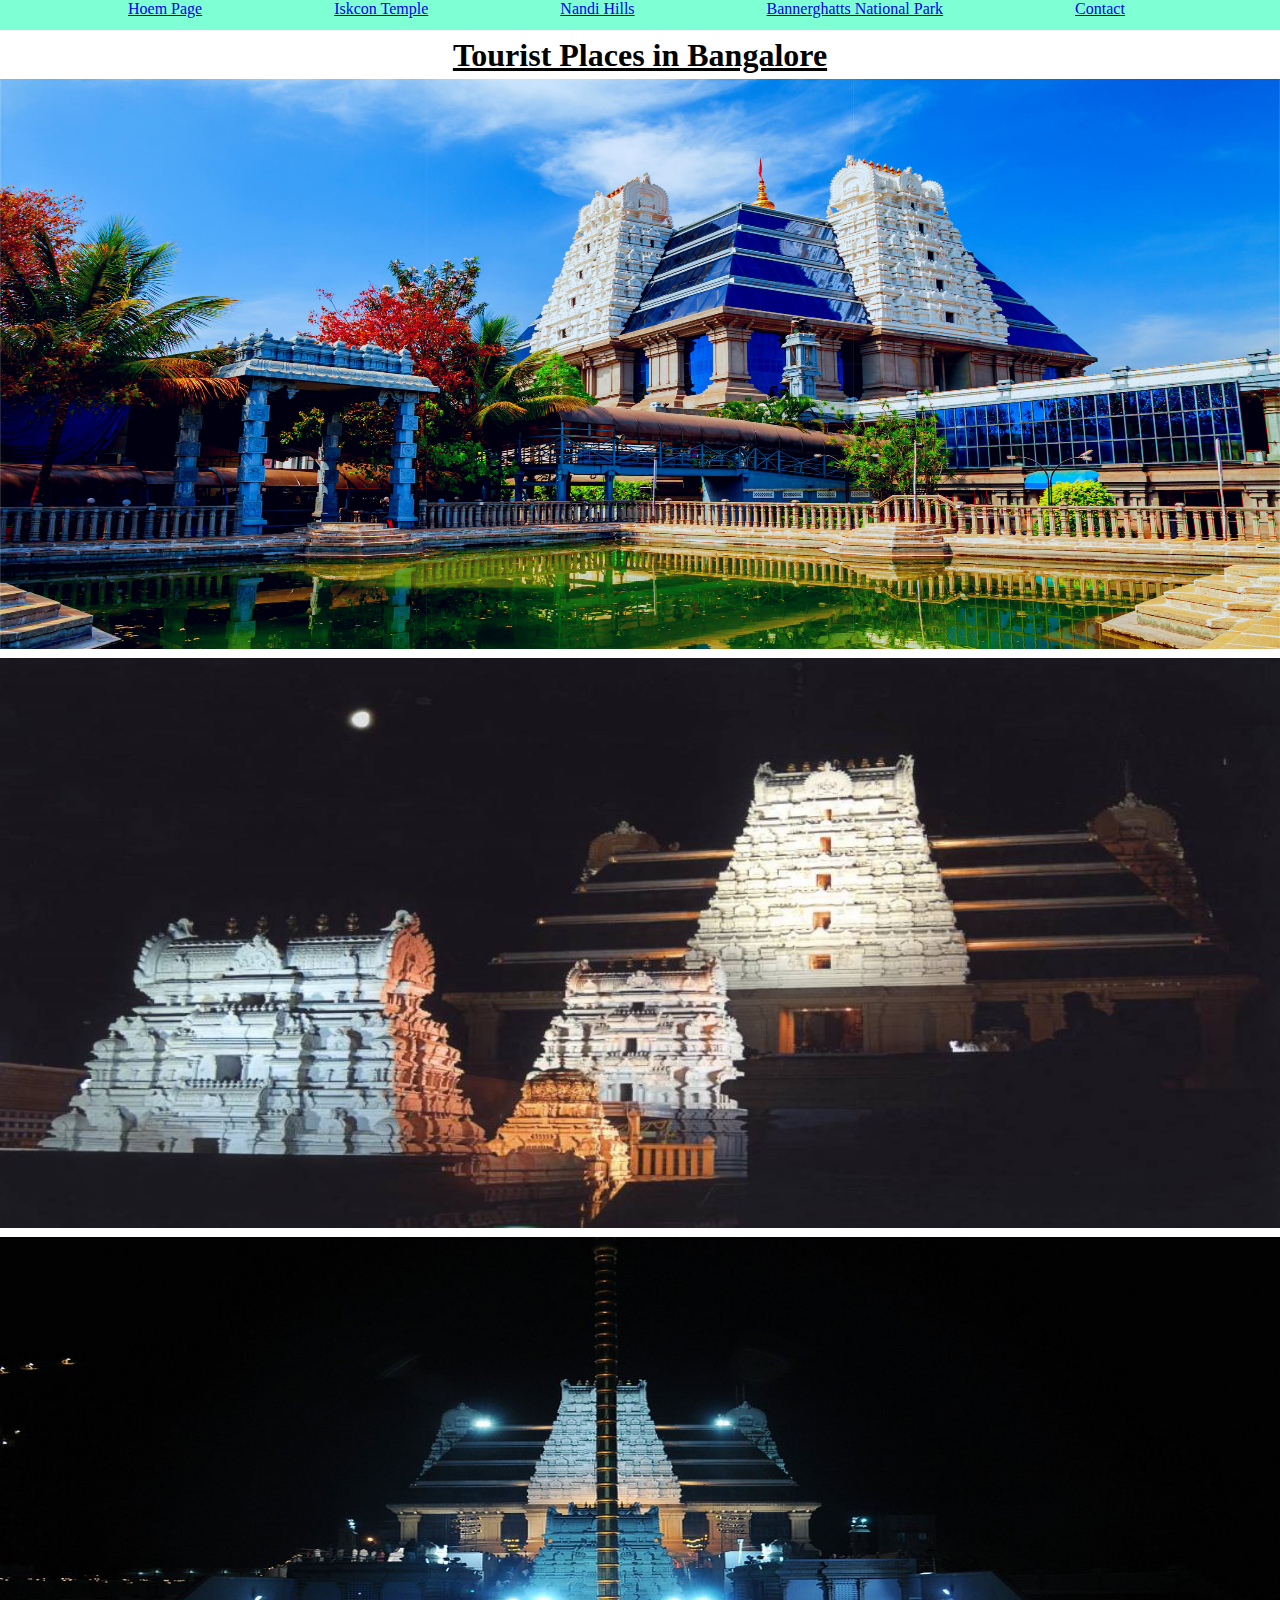
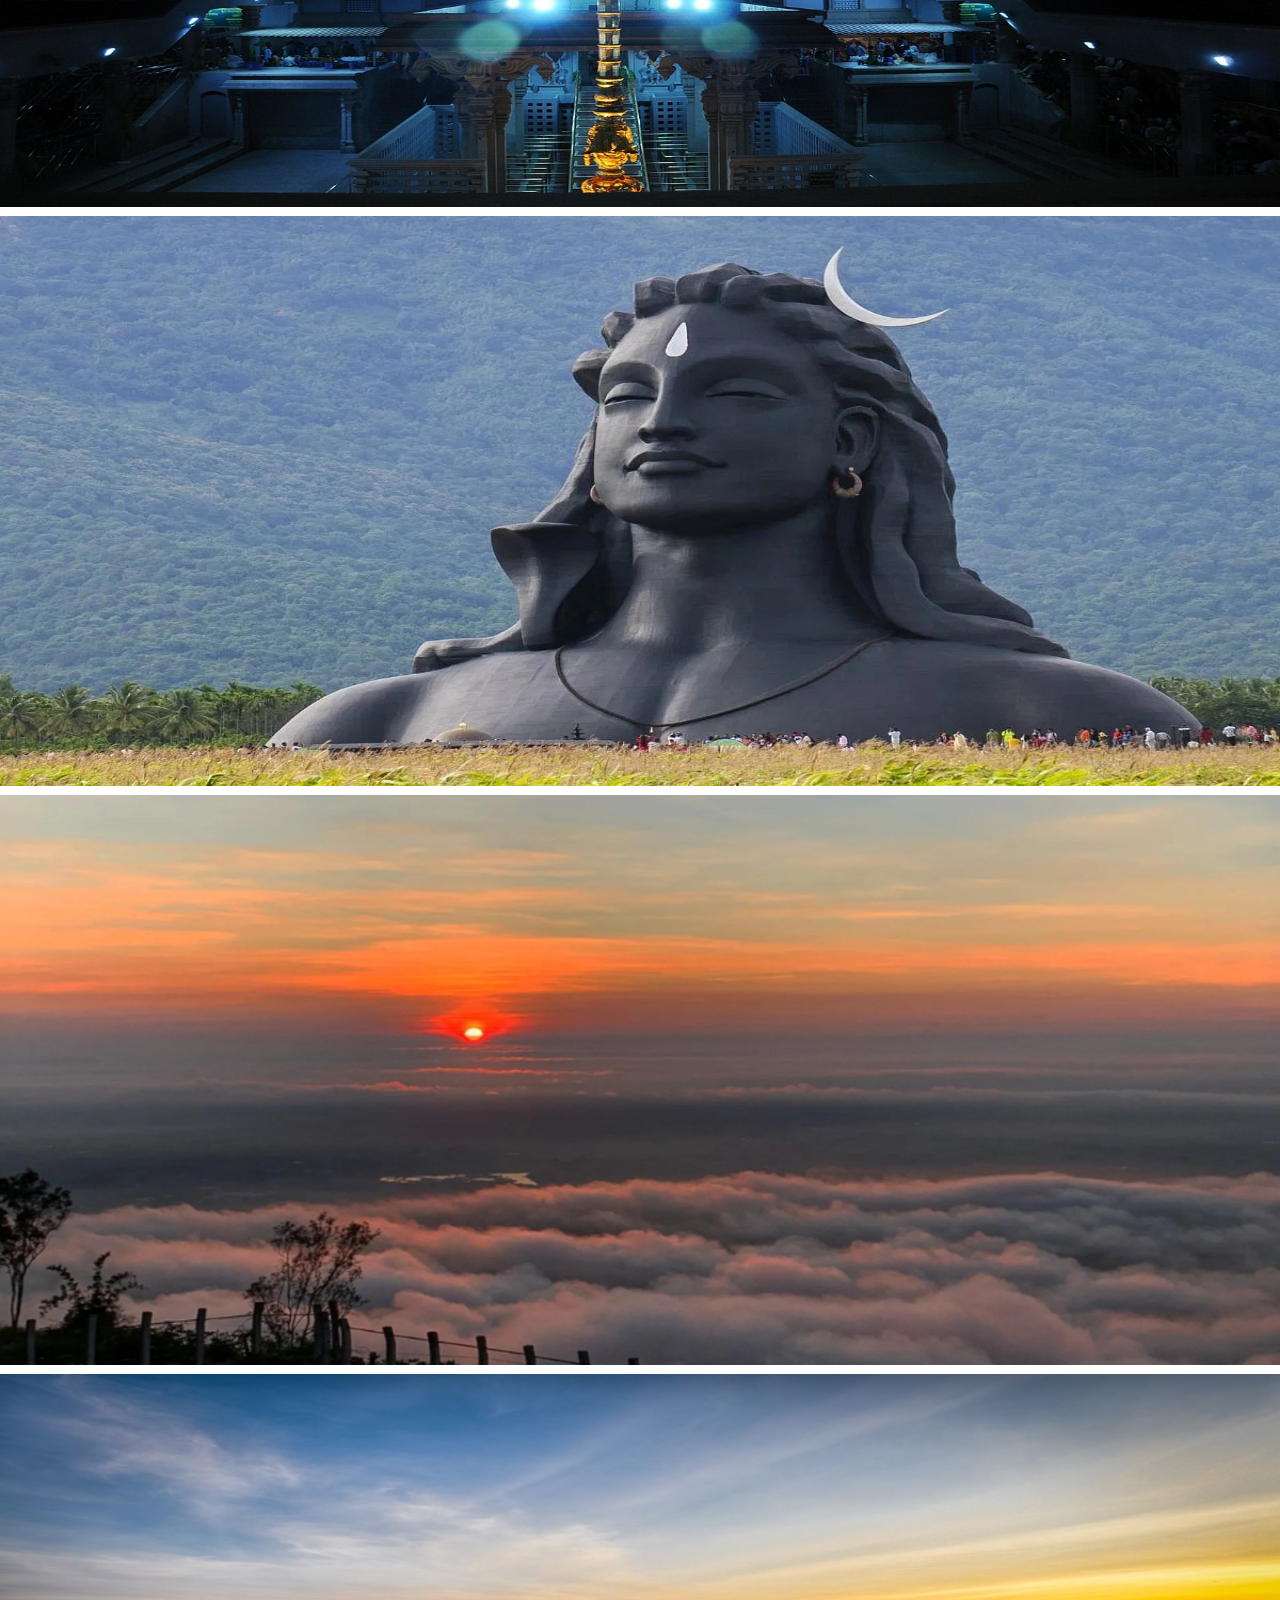
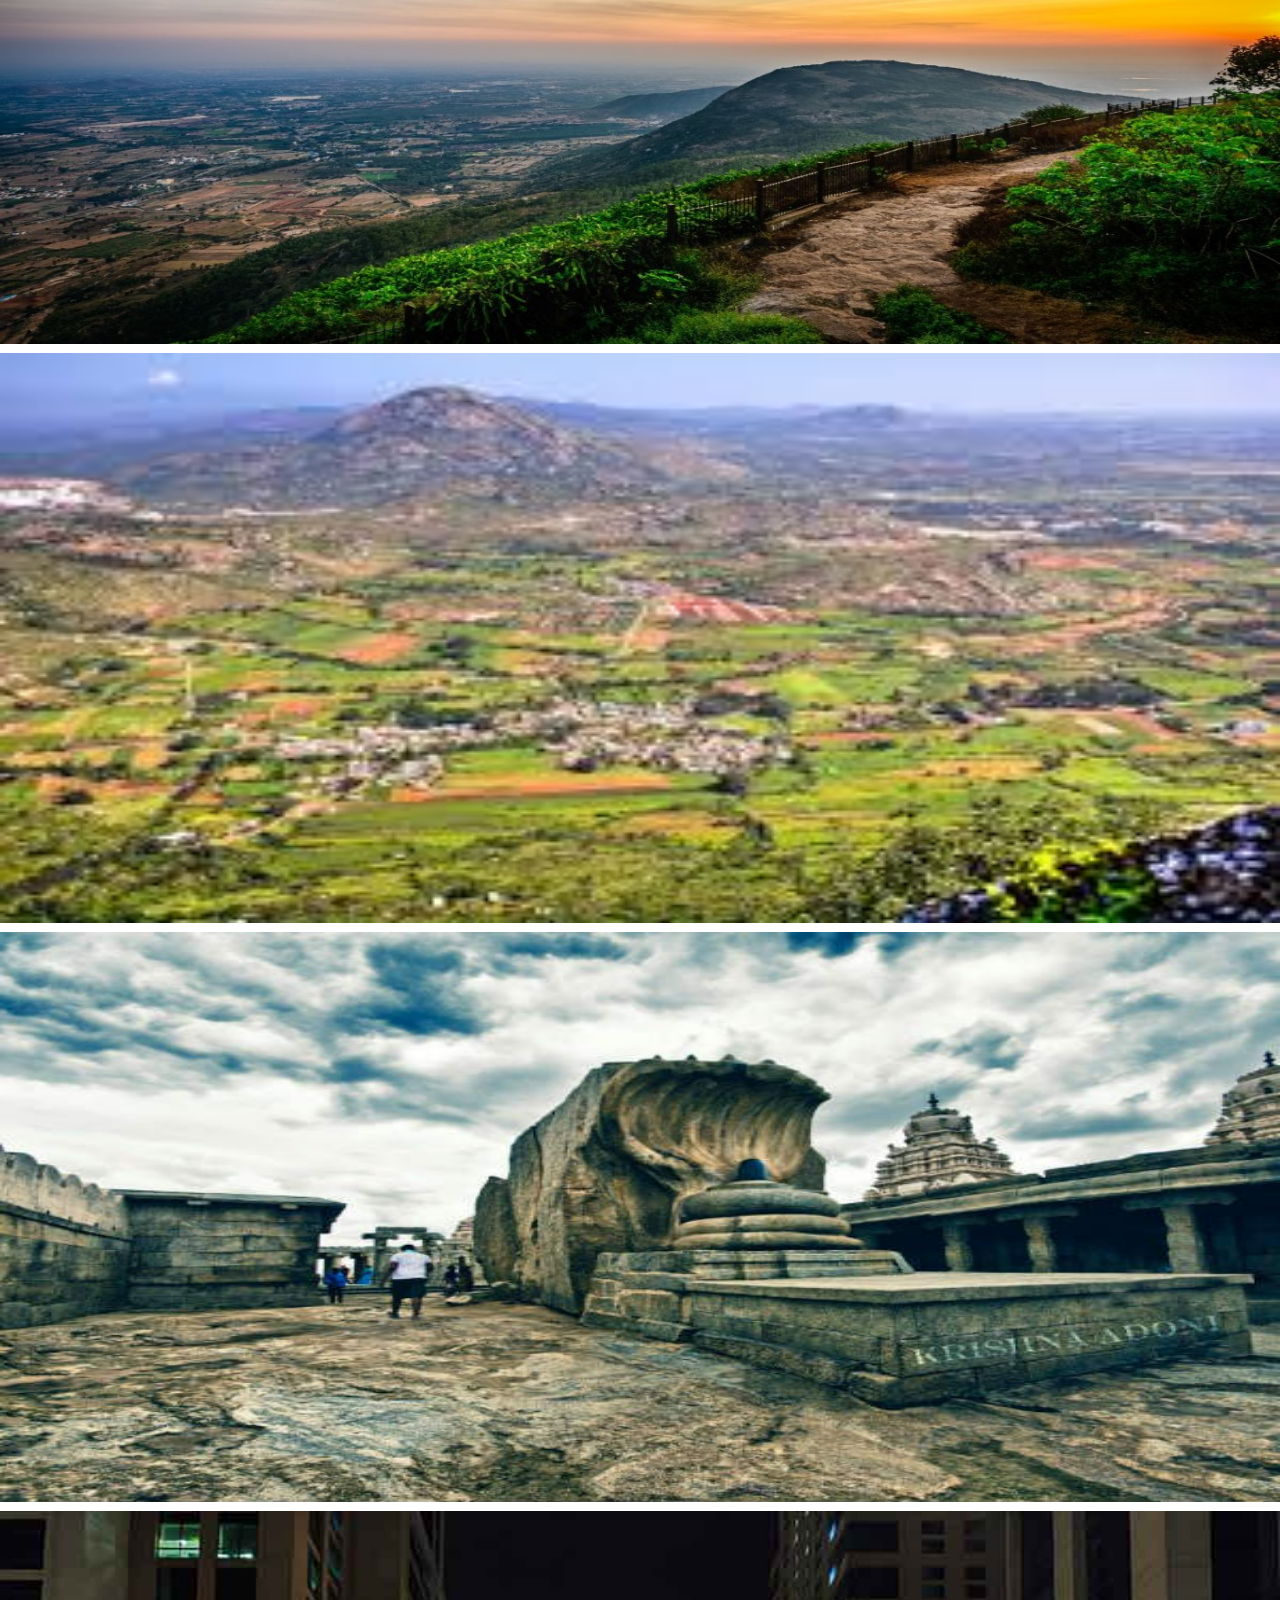
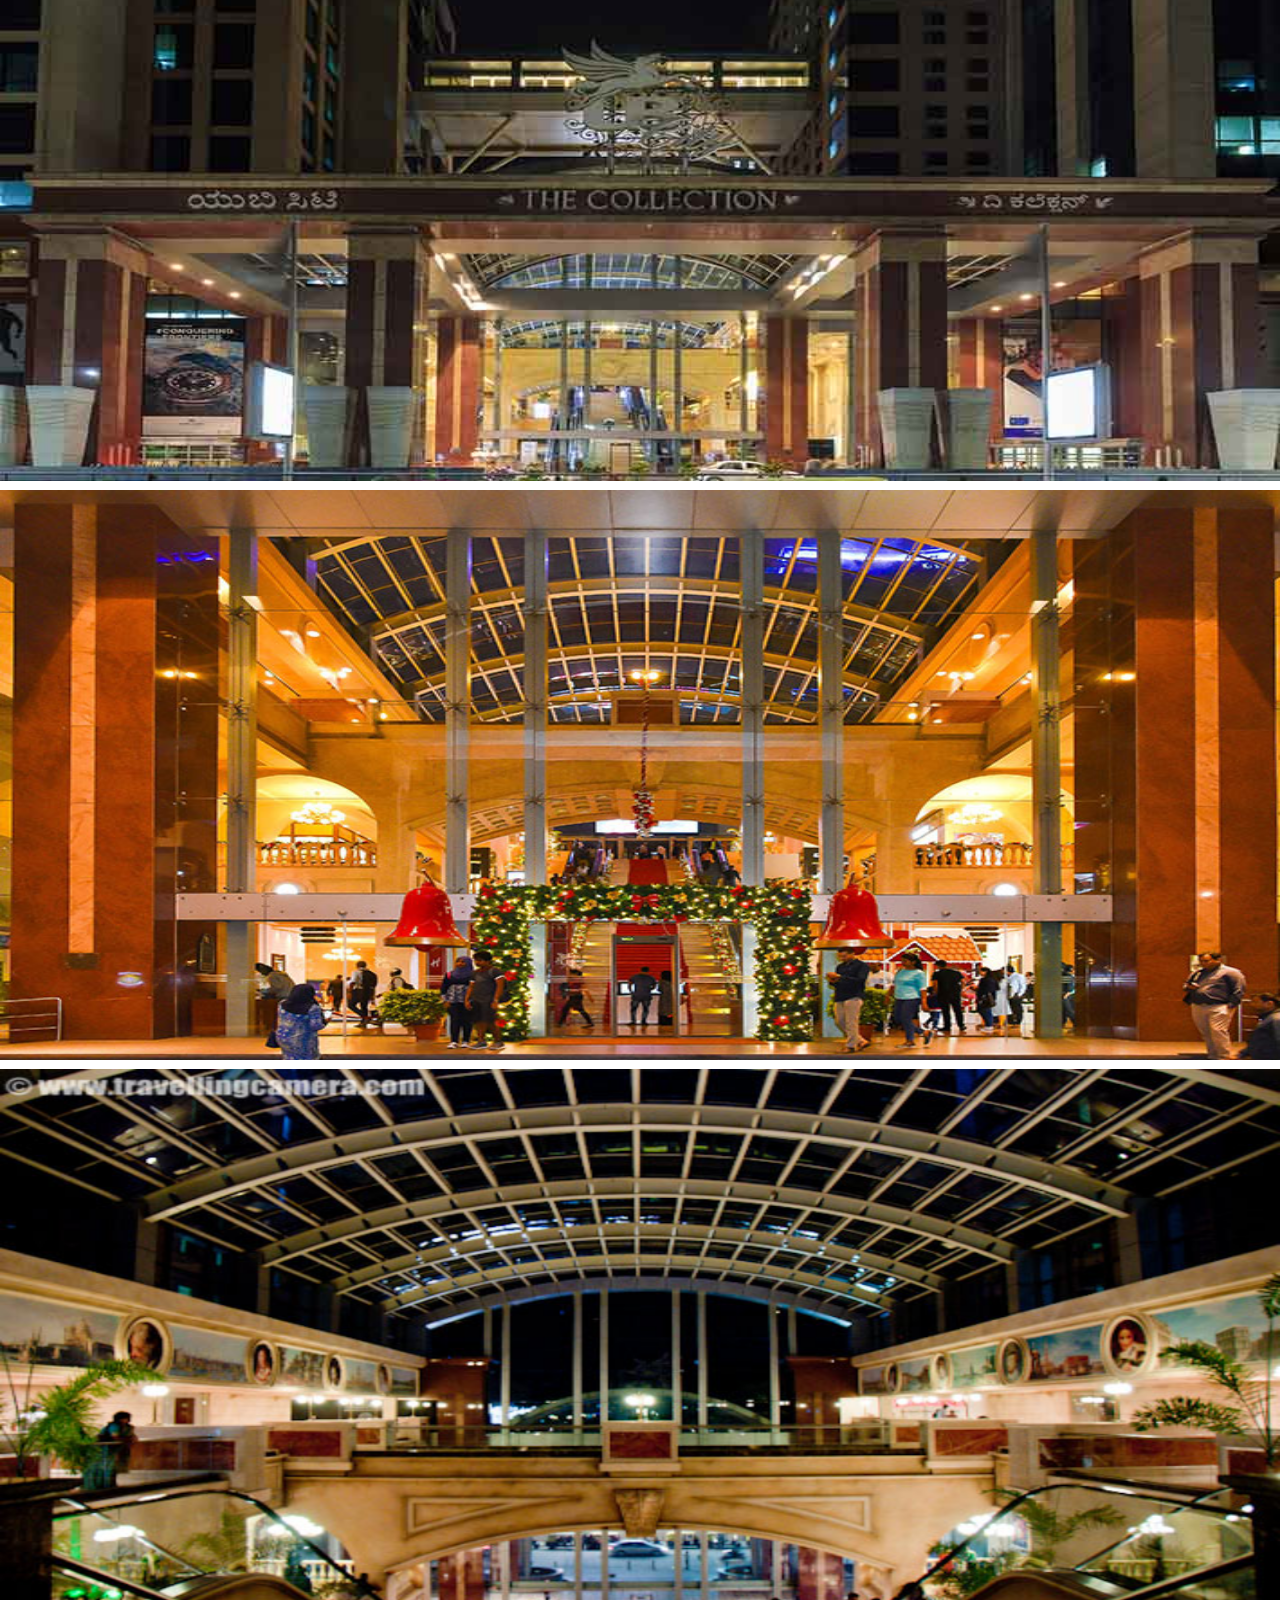
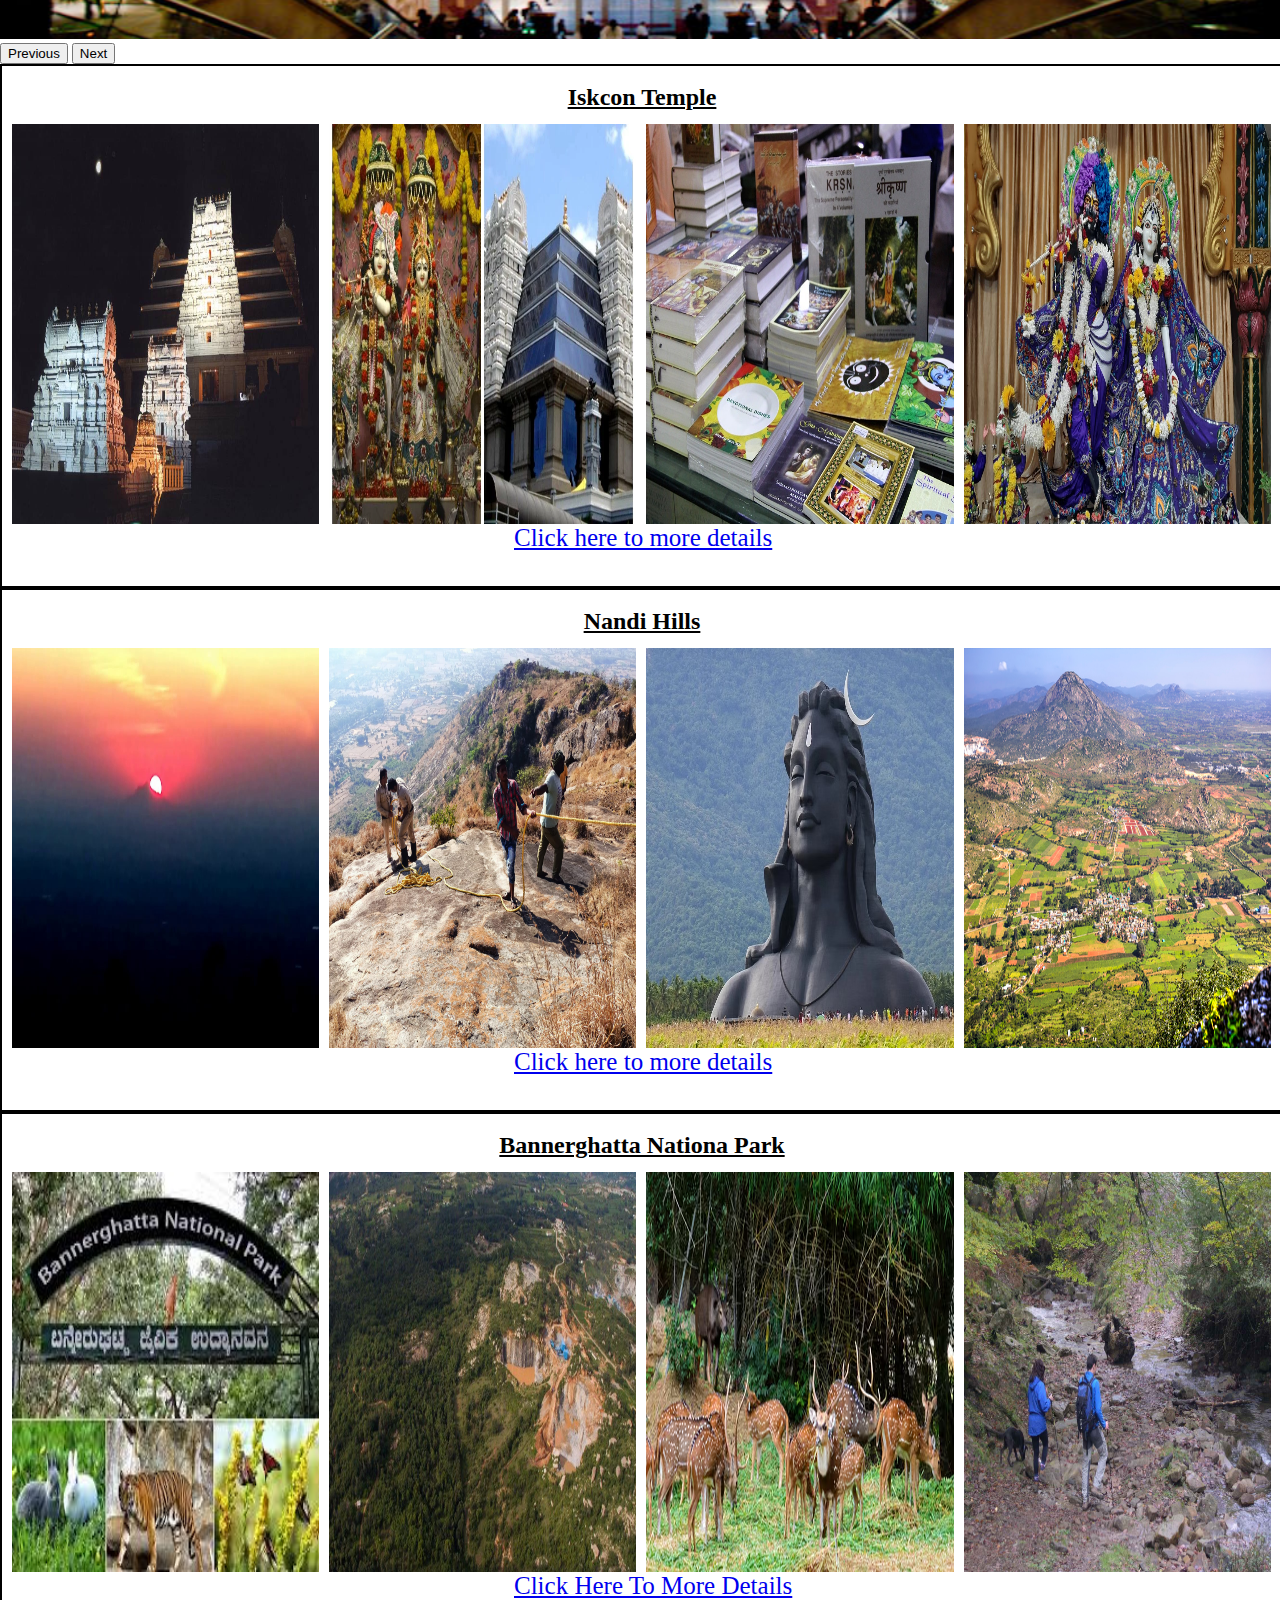
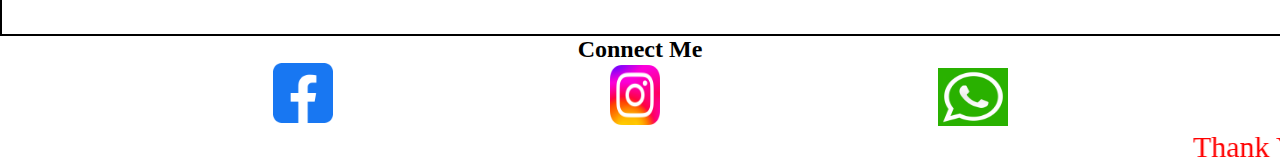
<file: index.html>
<!DOCTYPE html>
<html lang="en">
<head>
    <meta charset="UTF-8">
    <meta name="viewport" content="width=device-width, initial-scale=1.0">
    <title>Tourist Place</title>
    <link rel="stylesheet" href="style.css">
    <!-- JS -->
    <link href="https://cdn.jsdelivr.net/npm/bootstrap@5.0.2/dist/css/bootstrap.min.css" rel="stylesheet" integrity="sha384-EVSTQN3/azprG1Anm3QDgpJLIm9Nao0Yz1ztcQTwFspd3yD65VohhpuuCOmLASjC" crossorigin="anonymous">
    <script src="https://cdn.jsdelivr.net/npm/bootstrap@5.0.2/dist/js/bootstrap.bundle.min.js" integrity="sha384-MrcW6ZMFYlzcLA8Nl+NtUVF0sA7MsXsP1UyJoMp4YLEuNSfAP+JcXn/tWtIaxVXM" crossorigin="anonymous"></script>
    <script src="https://cdn.jsdelivr.net/npm/@popperjs/core@2.9.2/dist/umd/popper.min.js" integrity="sha384-IQsoLXl5PILFhosVNubq5LC7Qb9DXgDA9i+tQ8Zj3iwWAwPtgFTxbJ8NT4GN1R8p" crossorigin="anonymous"></script>
    <script src="https://cdn.jsdelivr.net/npm/bootstrap@5.0.2/dist/js/bootstrap.min.js" integrity="sha384-cVKIPhGWiC2Al4u+LWgxfKTRIcfu0JTxR+EQDz/bgldoEyl4H0zUF0QKbrJ0EcQF" crossorigin="anonymous"></script>
    
    <!-- JS -->
</head>
<body>
  <div class="link">
    <a href="#home" class="item">Hoem Page</a>
    <a href="#iskcon" class="item">Iskcon Temple</a>
    <a href="#nandi" class="item">Nandi Hills</a>
    <a href="#bannerghatta" class="item">Bannerghatts National Park</a>
    <a href="#contact" class="item">Contact</a>
  </div>
    <center class="top"><h1><u><br>Tourist Places in Bangalore</u></h1></center>
   
    <div id="carouselExampleInterval"  class="carousel slide" data-bs-ride="carousel">
        <div class="carousel-inner" id="home">
          <div class="carousel-item active" data-bs-interval="10000">
            <img src="iskcon.jpg" class="d-block w-100" alt="...">
          </div>
          <div class="carousel-item" data-bs-interval="2000">
            <img src="is1.jpg" class="d-block w-100" alt="...">
          </div>
          <div class="carousel-item">
            <img src="is.jpg" class="d-block w-100" alt="...">
          </div>
          <div class="carousel-item">
            <img src="adiyogi.webp" class="d-block w-100" alt="...">
          </div>
          <div class="carousel-item">
            <img src="nandihillsss.jpg" class="d-block w-100" alt="...">
          </div>
          <div class="carousel-item">
            <img src="nh.jpg" class="d-block w-100" alt="...">
          </div>
          <div class="carousel-item">
            <img src="nandihills.jpg" class="d-block w-100" alt="...">
          </div>
          <div class="carousel-item">
            <img src="lep.jpg" class="d-block w-100" alt="...">
          </div>
          <div class="carousel-item">
            <img src="1ub.jpg" class="d-block w-100" alt="...">
          </div>
          <div class="carousel-item">
            <img src="ub.jpg" class="d-block w-100" alt="...">
          </div>
          <div class="carousel-item">
            <img src="ub1.jpg" class="d-block w-100" alt="...">
          </div>
        </div>
        <button class="carousel-control-prev" type="button" data-bs-target="#carouselExampleInterval" data-bs-slide="prev">
          <span class="carousel-control-prev-icon" aria-hidden="true"></span>
          <span class="visually-hidden">Previous</span>
        </button>
        <button class="carousel-control-next" type="button" data-bs-target="#carouselExampleInterval" data-bs-slide="next">
          <span class="carousel-control-next-icon" aria-hidden="true"></span>
          <span class="visually-hidden">Next</span>
        </button>
      </div>
      <div class="box" id="iskcon"><br>
        <h2><u>Iskcon Temple</u></h2>
        <div class="box-img">
          <img src="is1.jpg" alt="">
          <img src="imgs6.webp" alt="">
          <img src="imgs14.JPG" alt="">
          <img src="imgs9.jpg" alt="">
        </div>
        <a href="iskcon.html" target="_blank" class="click">Click here to more details</a>
      </div>
      <div class="box" id="nandi"><br>
        <h2><u>Nandi Hills</u></h2>
        <div class="box-img">
          <img src="nh20.jpg" alt="">
          <img src="nh18.jpeg" alt="">
          <img src="nh5.avif" alt="">
          <img src="nh9.jpg" alt="">
        </div>
        <a href="nandihills.html" target="_blank" class="click">Click here to more details</a>
      </div>
      <div class="box" id="bannerghatta"><br>
        <h2><u>Bannerghatta Nationa Park</u></h2>
        <div class="box-img">
          <img src="bf1.jpg" alt="">
          <img src="bf2.jpg" alt="">
          <img src="bf3.avif" alt="">
          <img src="bf4.jpg" alt="">
        </div>
          <a href="b-national.html" target="_blank">Click Here To More Details</a>
        </div>
        <!-- <div class="box" id="ub"><br>
          <h2><u></u></h2>
          <div class="">
            <img src="" alt="">
            <img src="" alt="">
            <img src="" alt="">
            <img src="" alt="">
          </div>
            <a href=".....................">Click Here To More Details</a>
          </div> -->
    <center>
            <div>
              <h2 id="contact">Connect Me</h2>
              <div style="display: flex; justify-content: space-evenly;">
                  <!-- <div><img src="https://static.vecteezy.com/system/resources/previews/018/930/476/original/facebook-logo-facebook-icon-transparent-free-png.png" width="80px" style="margin-top: -7px;"></div> -->
                  <div><a href="https://www.facebook.com/bheeresh.motagi" target="_blank"><img src="facebook.png" width="60px"></a>
                  </div>
                  <div><a href="https://www.instagram.com/bm143_/" target="_blank"><img src="inst.png" width="50px" height="60px" style="margin-top: 2px; margin-left: 5px;"></a></div>
                  <div><a href="https://wa.link/a461ev" target="_blank"><img src="whatsapp.png" alt="" width="70px" height="58px" style="margin-top: 5px; margin-left: 5px;" id="con-whatsapp"></a></div>
              </div> 
          </div>
          </center>
          <marquee behavior="alteranate" direction="" class="tq">Thank You &hearts;&hearts;</marquee>
</body>
</html>
</file>
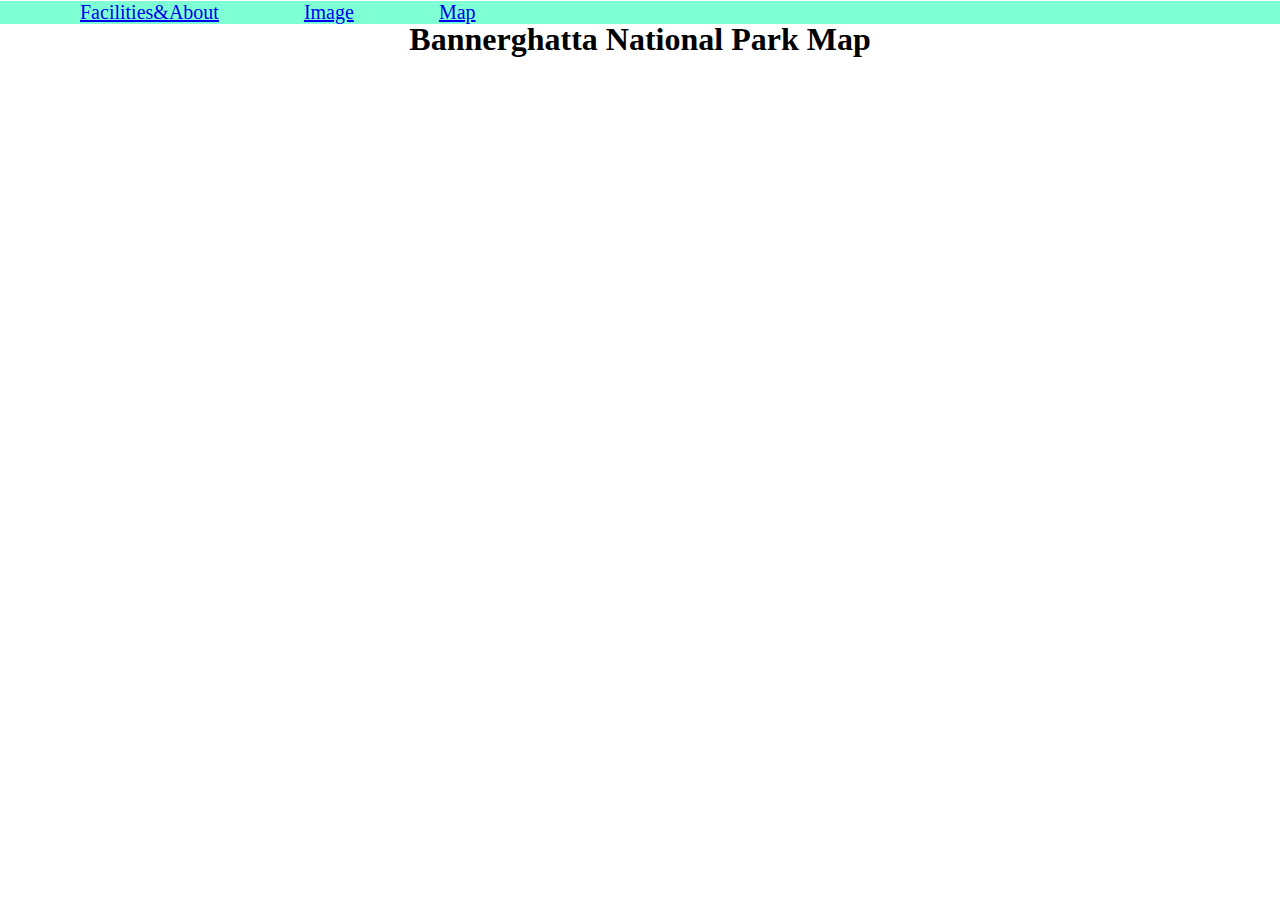
<file: b-amap.html>
<!DOCTYPE html>
<html lang="en">
<head>
    <meta charset="UTF-8">
    <meta name="viewport" content="width=device-width, initial-scale=1.0">
    <title>B_about</title>
    <style>
        .link{
    width: 100%;
    background-color: aquamarine;
    font-size: 20px;
    position: fixed;
    margin-left: -8px;
    margin-top: -20px;
    }
    .link a{
    justify-content: space-evenly;
    margin-left: 80px;
    }
    </style>
</head>
<body>
    <div class="link">
        <a href="b-national.html">Facilities&About</a>
        <a href="b-nationalimg.html">Image</a>
        <a href="b-amap.html">Map</a>
    </div>
    <div class="about">
       <center><h1>Bannerghatta National Park Map </h1></center>
        <iframe src="https://www.google.com/maps/embed?pb=!1m18!1m12!1m3!1d3890.653183792856!2d77.57495067404771!3d12.801009518597482!2m3!1f0!2f0!3f0!3m2!1i1024!2i768!4f13.1!3m3!1m2!1s0x3bae6ba87f09fc55%3A0x96b24101b2a3dcd9!2sBannerghatta%20biological%20park!5e0!3m2!1sen!2sin!4v1692681016898!5m2!1sen!2sin" width="100%" height="550" style="border:0;" allowfullscreen="" loading="lazy" referrerpolicy="no-referrer-when-downgrade"></iframe>
    </div>
</body>
</html>
</file>
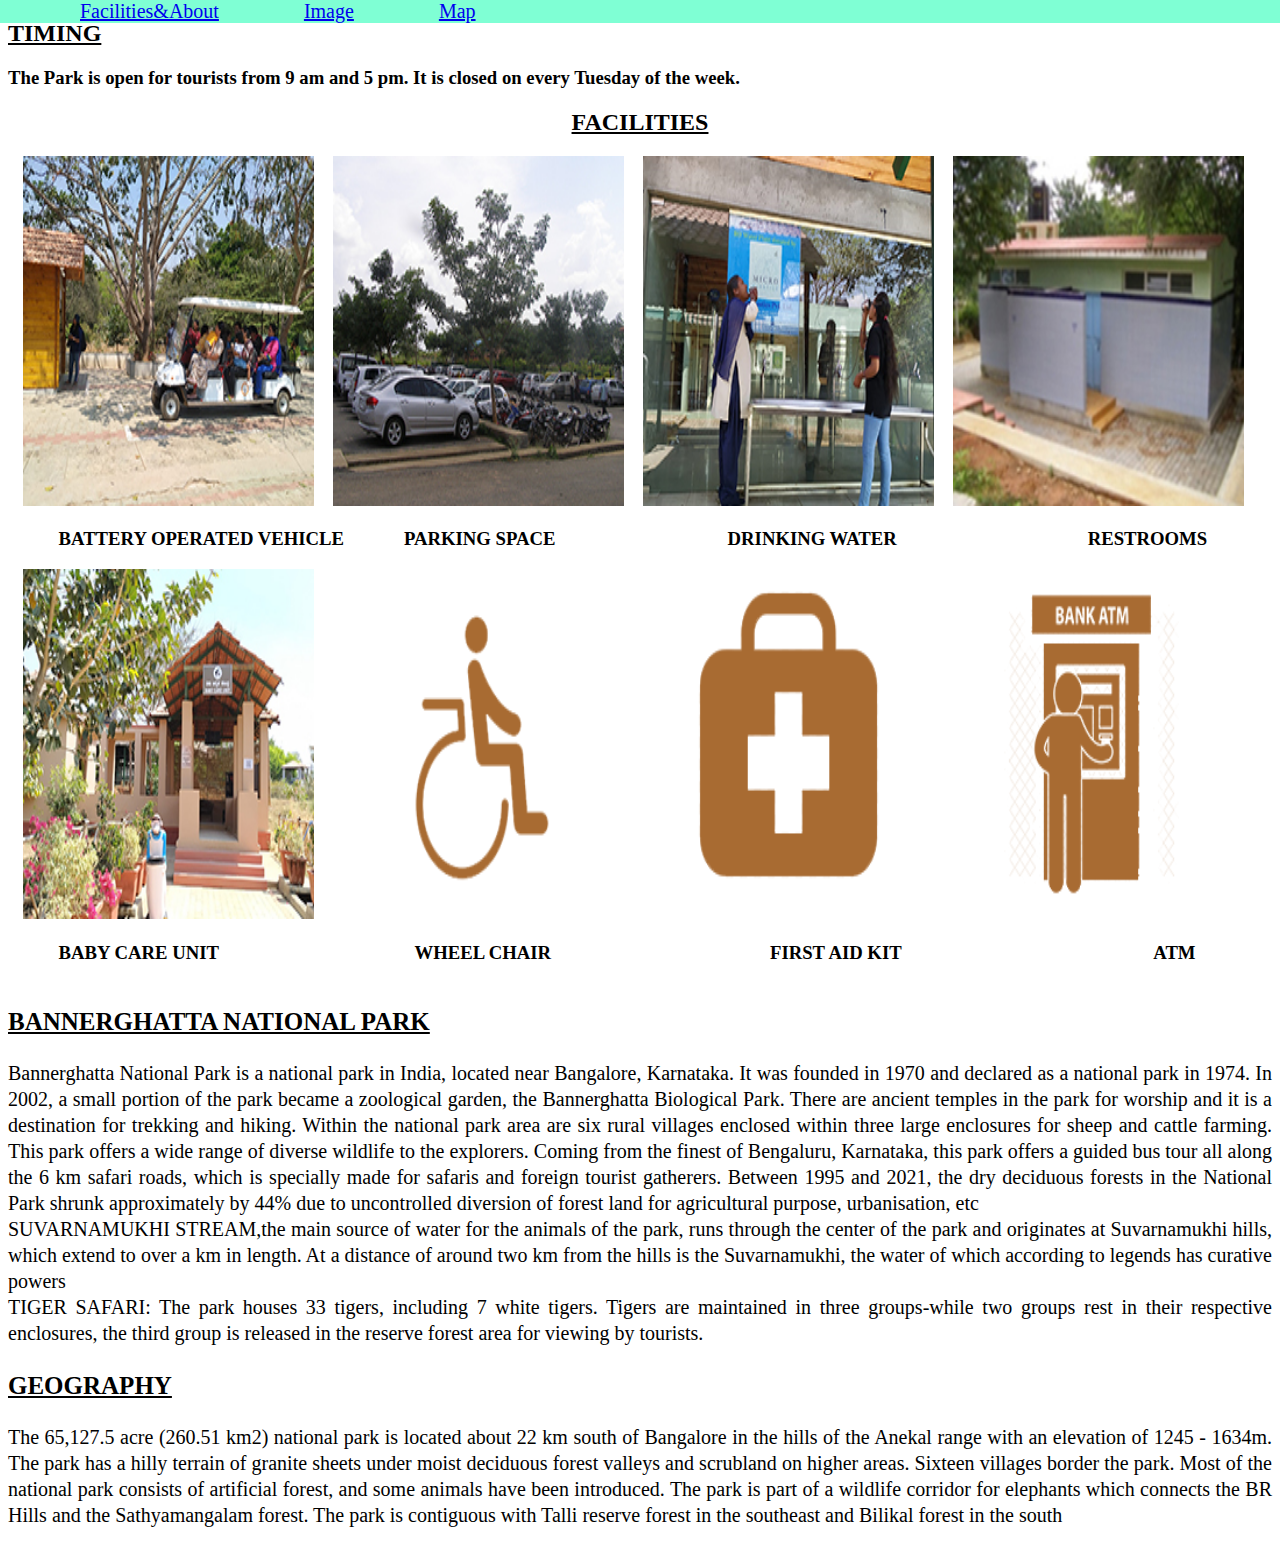
<file: b-national.html>
<!DOCTYPE html>
<html lang="en">
<head>
    <meta charset="UTF-8">
    <meta name="viewport" content="width=device-width, initial-scale=1.0">
    <title>Bhannerghatta</title>
    <style>
    .link{
    width: 100%;
    background-color: aquamarine;
    font-size: 20px;
    position: fixed;
    margin-left: -8px;
    margin-top: -20px;
    }
    .link a{
        justify-content: space-evenly;
        margin-left: 80px;
    }
    .facilities{
        width: 100%;
    }
    .facilities img{
        width: 23%;
        height: 350px;
        margin-left: 1.2%;
    }
    .text{
        display: flex;
        /* margin-left: 20%; */
    }
    .text h3{
        margin-left: 4%;
    }    
    .about{
        font-size: 20px;
        line-height: 130%;
        text-align: justify;
    }
    .about u{
            font-size: 25px;
        }
    </style>
</head>
<body>
    <div class="link">
        <a href="b-national.html">Facilities&About</a>
        <a href="b-nationalimg.html">Image</a>
        <a href="b-amap.html">Map</a>
    </div>
    <nav>
        <h2><u>TIMING</u></h2>
        <h3>The Park is open for tourists from 9 am and 5 pm. It is closed on every Tuesday of the week.</h3>
        <div class="facilities">
            <center><h2><u>FACILITIES</u></h2></center>
            <div>
            <img src="fac1.jpg" alt="">
            <img src="fac2.jpg" alt="">
            <img src="fac3.jpg" alt="">
            <img src="fac4.jpg" alt="">
            </div>
            <div class="text">
                <h3>BATTERY OPERATED VEHICLE</h3>
                <h3>&nbsp;&nbsp;PARKING SPACE</h3>
                <h3>&nbsp;&nbsp;&nbsp;&nbsp;&nbsp;&nbsp;&nbsp;&nbsp;&nbsp;&nbsp;&nbsp;&nbsp;&nbsp;&nbsp;&nbsp;&nbsp;&nbsp;&nbsp;&nbsp;&nbsp;&nbsp;&nbsp;&nbsp;&nbsp;&nbsp;&nbsp;DRINKING WATER</h3>
                <h3>&nbsp;&nbsp;&nbsp;&nbsp;&nbsp;&nbsp;&nbsp;&nbsp;&nbsp;&nbsp;&nbsp;&nbsp;&nbsp;&nbsp;&nbsp;&nbsp;&nbsp;&nbsp;&nbsp;&nbsp;&nbsp;&nbsp;&nbsp;&nbsp;&nbsp;&nbsp;&nbsp;&nbsp;&nbsp;&nbsp;RESTROOMS</h3>
            </div>
            <div>
                <img src="fac5.jpg" alt="">
                <img src="fac6.png" alt="">
                <img src="fac7.png" alt="">
                <img src="fac8.png" alt="">
            </div>
            <div class="text">
                <h3>BABY CARE UNIT</h3>
                <h3>&nbsp;&nbsp;&nbsp;&nbsp;&nbsp;&nbsp;&nbsp;&nbsp;&nbsp;&nbsp;&nbsp;&nbsp;&nbsp;&nbsp;&nbsp;&nbsp;&nbsp;&nbsp;&nbsp;&nbsp;&nbsp;&nbsp;&nbsp;&nbsp;&nbsp;&nbsp;&nbsp;&nbsp;&nbsp;&nbsp;&nbsp;WHEEL CHAIR</h3>
                <h3>&nbsp;&nbsp;&nbsp;&nbsp;&nbsp;&nbsp;&nbsp;&nbsp;&nbsp;&nbsp;&nbsp;&nbsp;&nbsp;&nbsp;&nbsp;&nbsp;&nbsp;&nbsp;&nbsp;&nbsp;&nbsp;&nbsp;&nbsp;&nbsp;&nbsp;&nbsp;&nbsp;&nbsp;&nbsp;&nbsp;&nbsp;&nbsp;&nbsp;&nbsp;&nbsp;&nbsp;FIRST AID KIT</h3>
                <h3>&nbsp;&nbsp;&nbsp;&nbsp;&nbsp;&nbsp;&nbsp;&nbsp;&nbsp;&nbsp;&nbsp;&nbsp;&nbsp;&nbsp;&nbsp;&nbsp;&nbsp;&nbsp;
                    &nbsp;&nbsp;&nbsp;&nbsp;&nbsp;&nbsp;&nbsp;&nbsp;&nbsp;&nbsp;&nbsp;&nbsp;&nbsp;&nbsp;&nbsp;&nbsp;&nbsp;&nbsp;&nbsp;&nbsp;&nbsp;&nbsp;&nbsp;&nbsp;ATM</h3>
            </div>
        </div>
        <div class="about">
            <h2><U>BANNERGHATTA NATIONAL PARK</U></h2>
            <P>Bannerghatta National Park is a national park in India, located near Bangalore, Karnataka. It was founded in 1970 and declared as a national park in 1974. In 2002, a small portion of the park became a zoological garden, the Bannerghatta Biological Park. There are ancient temples in the park for worship and it is a destination for trekking and hiking. Within the national park area are six rural villages enclosed within three large enclosures for sheep and cattle farming. This park offers a wide range of diverse wildlife to the explorers. Coming from the finest of Bengaluru, Karnataka, this park offers a guided bus tour all along the 6 km safari roads, which is specially made for safaris and foreign tourist gatherers.

                Between 1995 and 2021, the dry deciduous forests in the National Park shrunk approximately by 44% due to uncontrolled diversion of forest land for agricultural purpose, urbanisation, etc<br>SUVARNAMUKHI STREAM,the main source of water for the animals of the park, runs through the center of the park and originates at Suvarnamukhi hills, which extend to over a km in length. At a distance of around two km from the hills is the Suvarnamukhi, the water of which according to legends has curative powers<br>TIGER SAFARI: The park houses 33 tigers, including 7 white tigers. Tigers are maintained in three groups-while two groups rest in their respective enclosures, the third group is released in the reserve forest area for viewing by tourists.</P>
            <h2><u>GEOGRAPHY</u></h2>
            <p>The 65,127.5 acre (260.51 km2) national park is located about 22 km south of Bangalore in the hills of the Anekal range with an elevation of 1245 - 1634m. The park has a hilly terrain of granite sheets under moist deciduous forest valleys and scrubland on higher areas. Sixteen villages border the park. Most of the national park consists of artificial forest, and some animals have been introduced. The park is part of a wildlife corridor for elephants which connects the BR Hills and the Sathyamangalam forest. The park is contiguous with Talli reserve forest in the southeast and Bilikal forest in the south</p>
        </div>
        <nav>

    </nav>
</body>
</html>
</file>
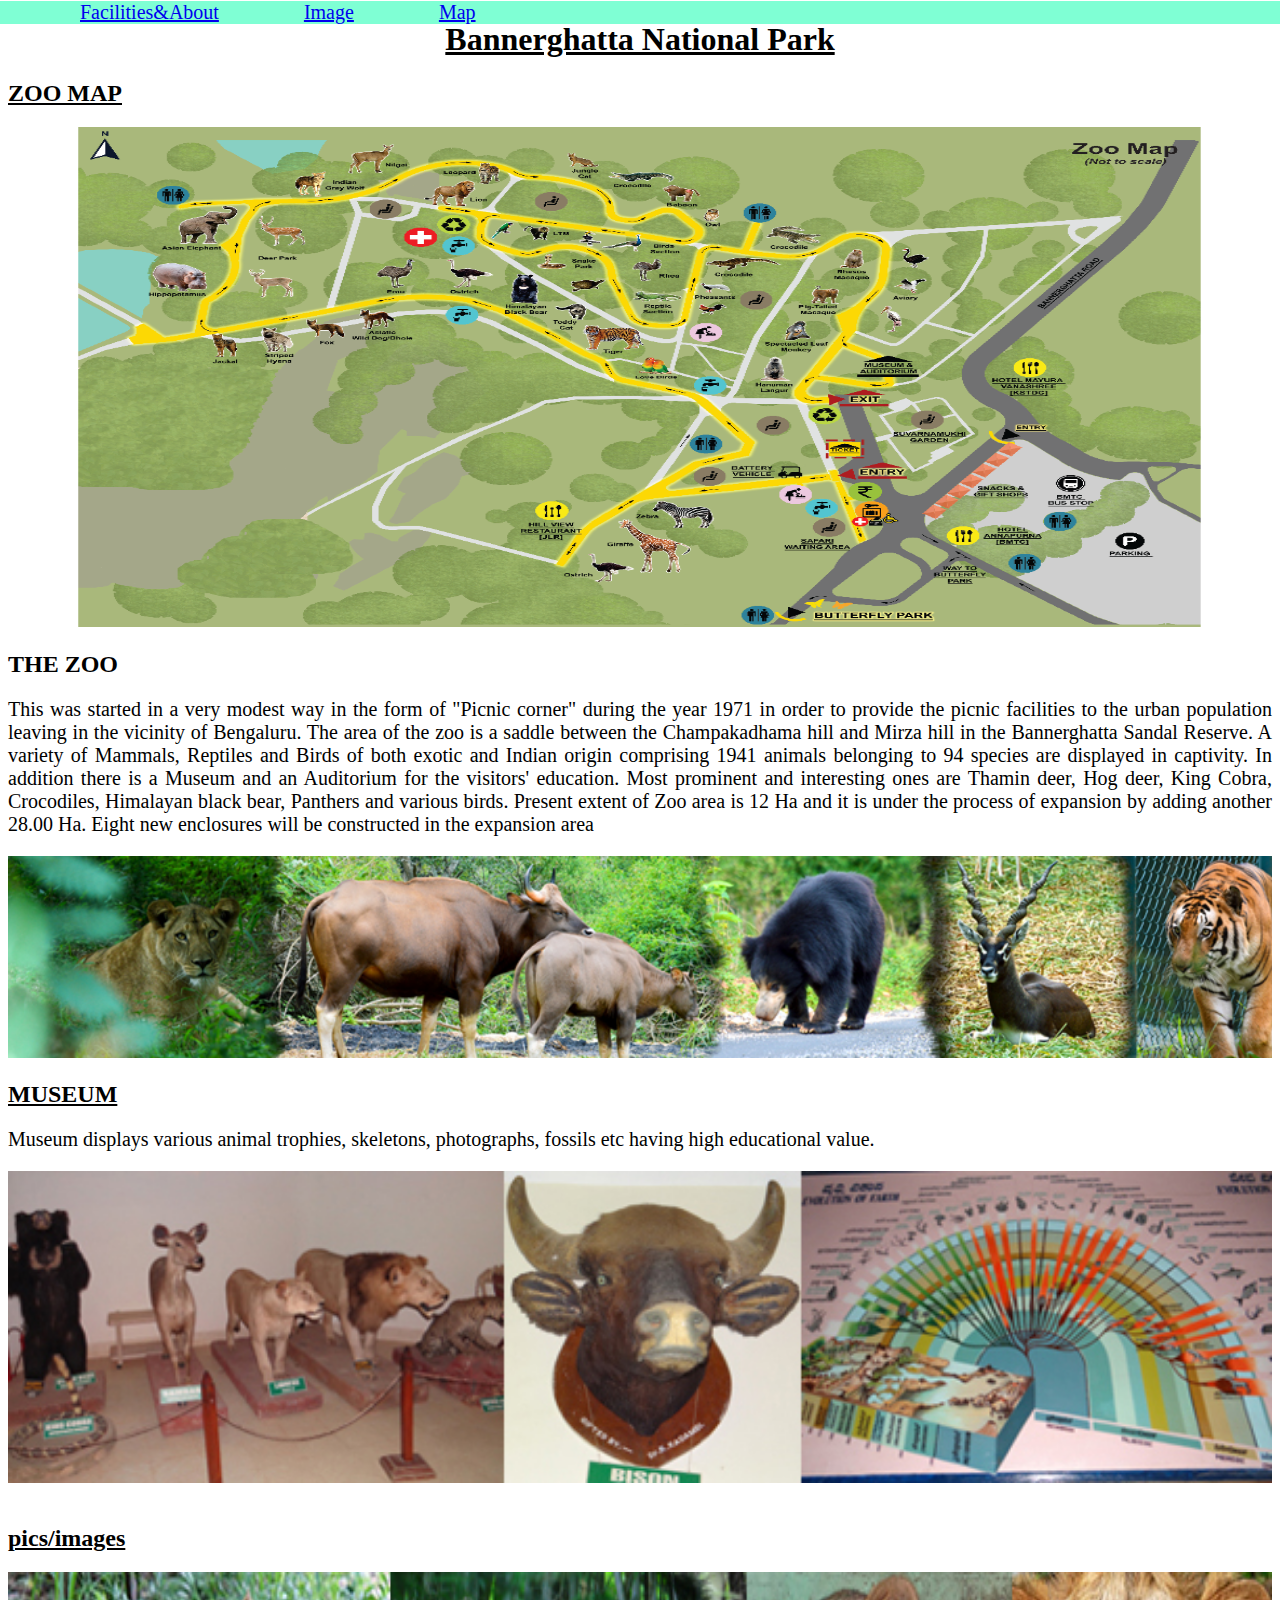
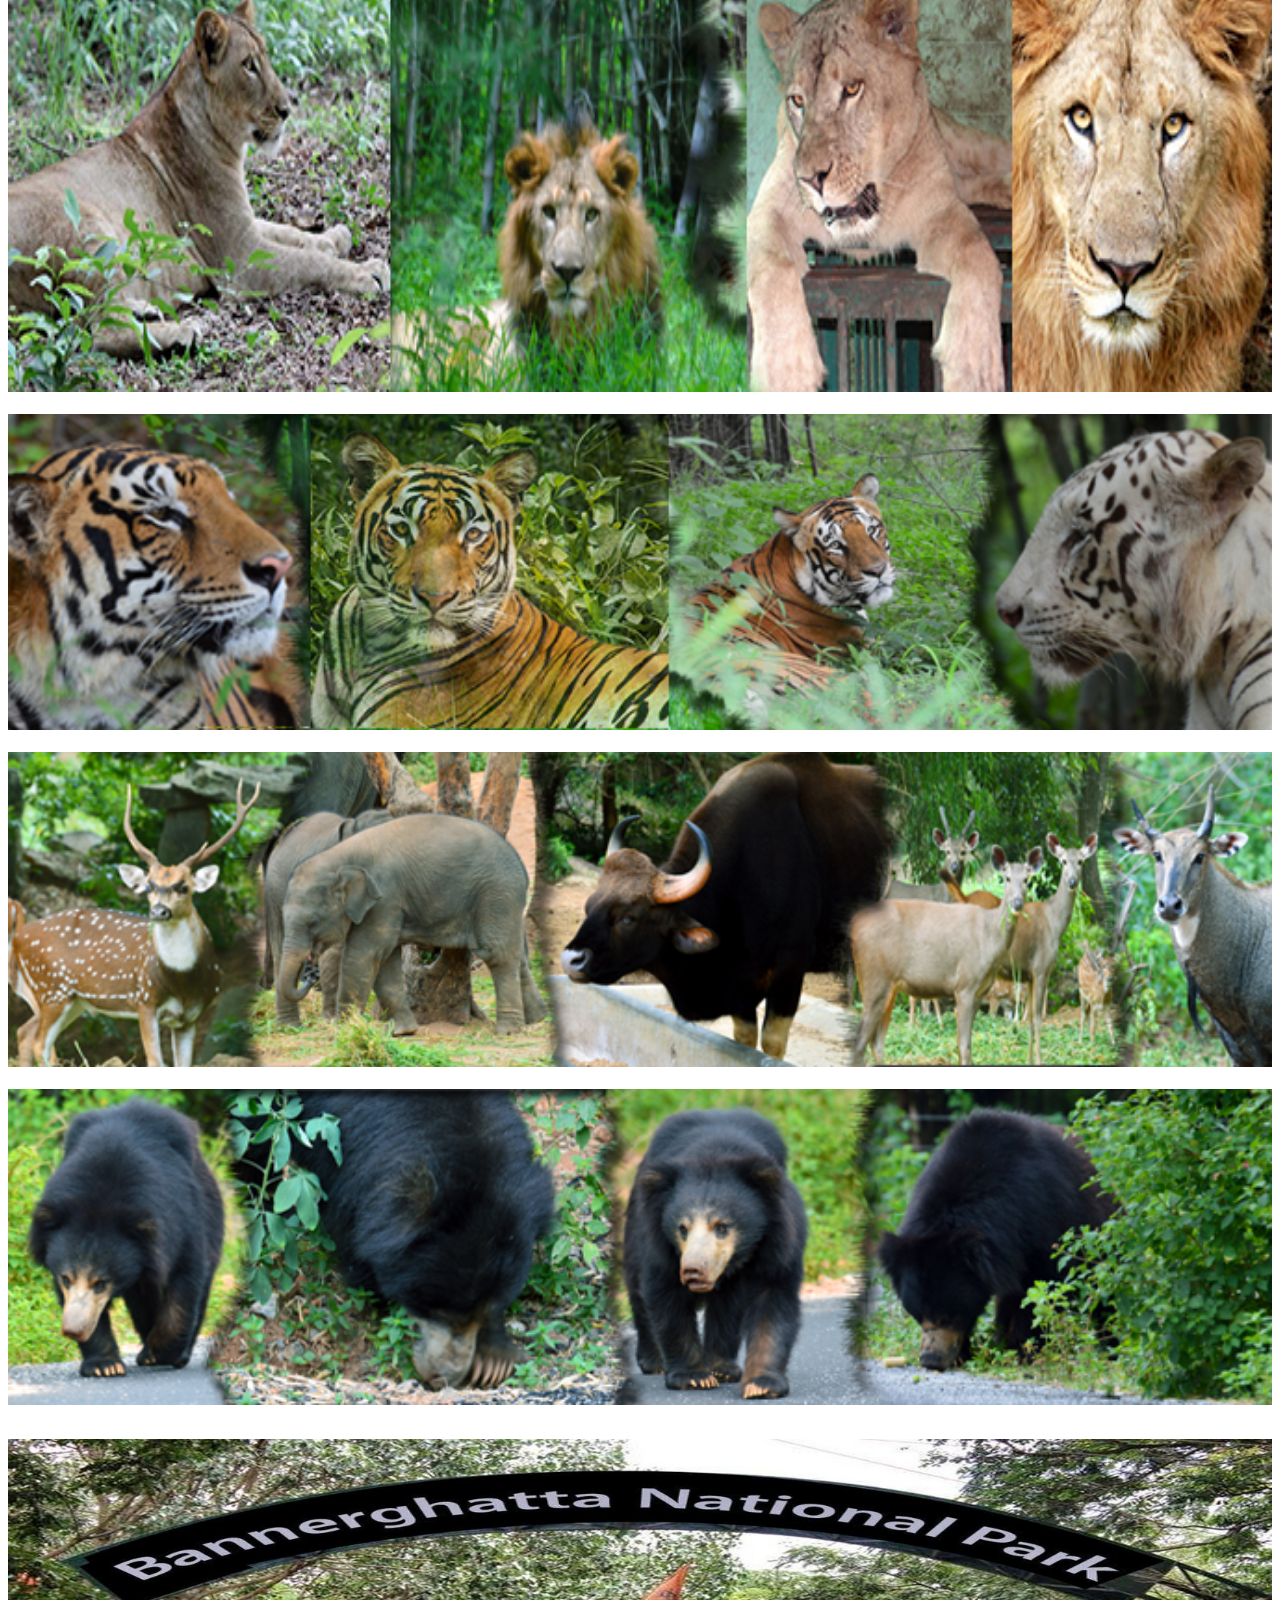
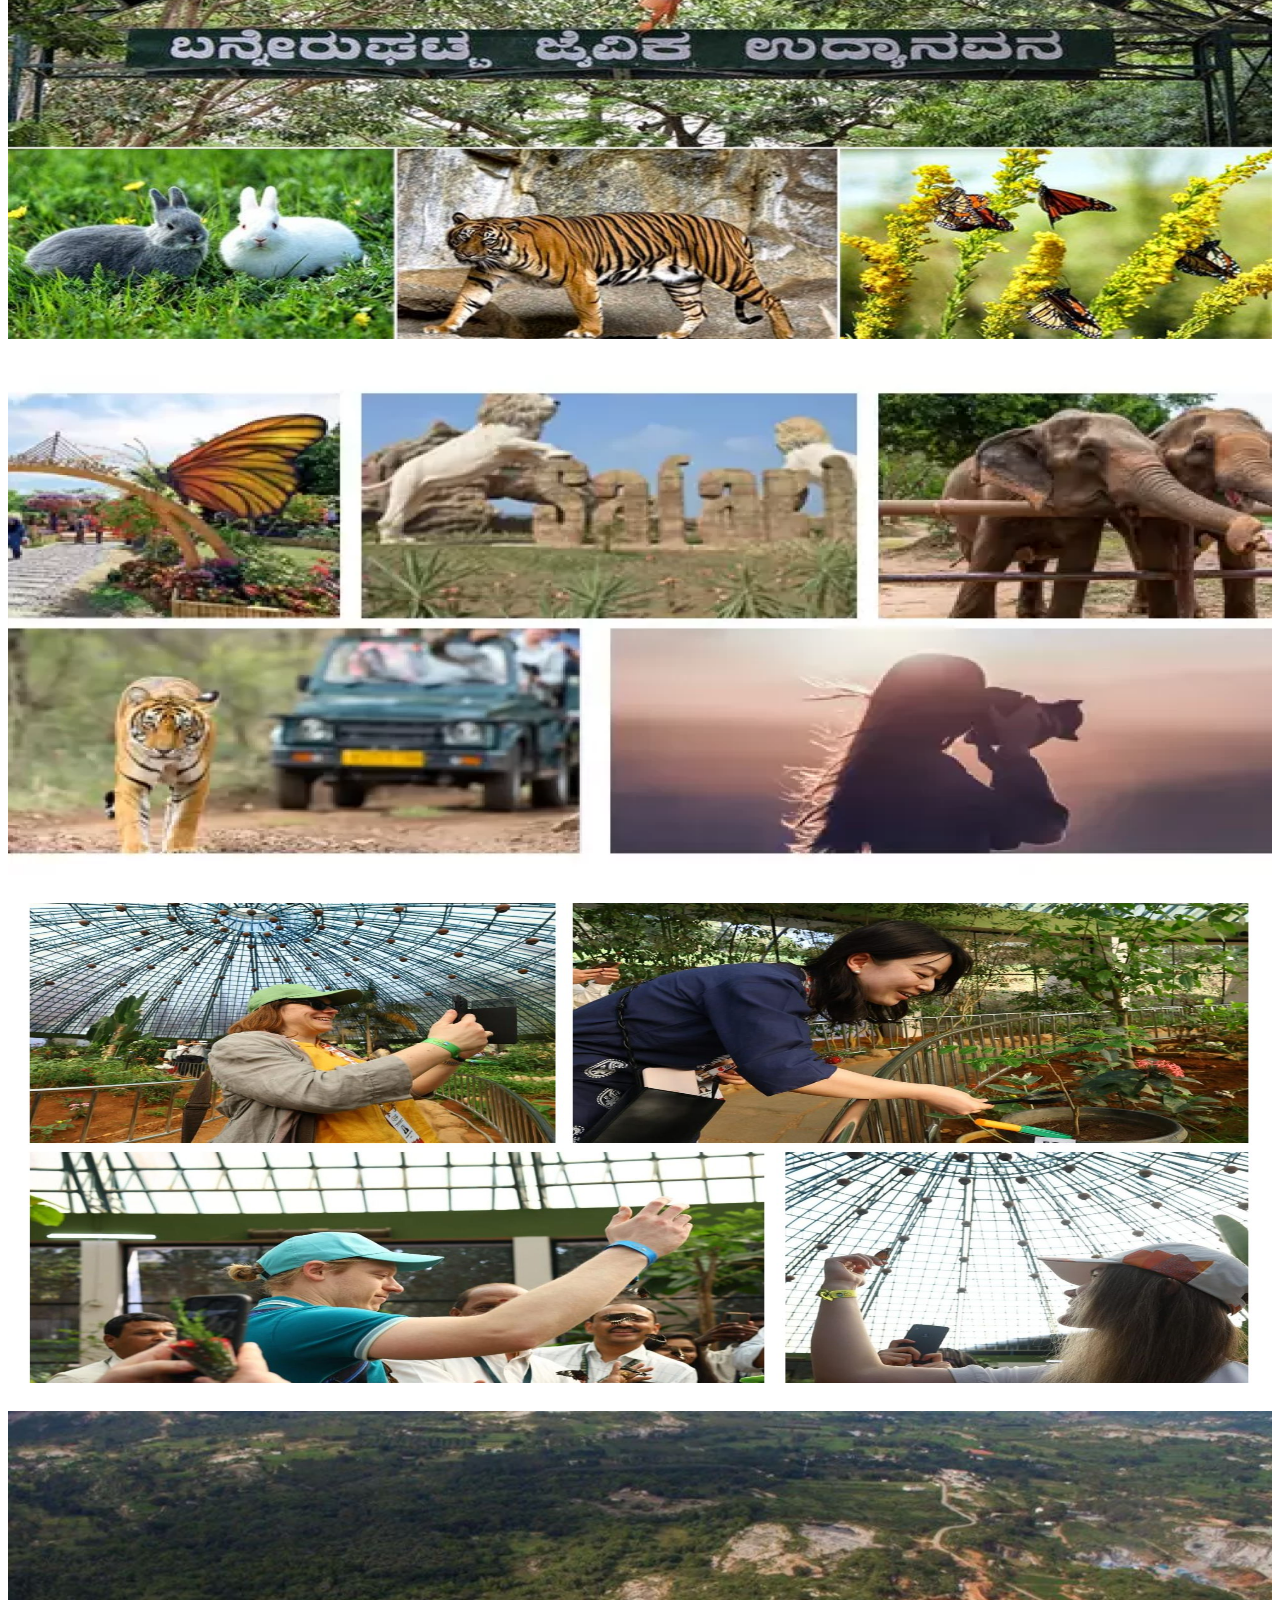
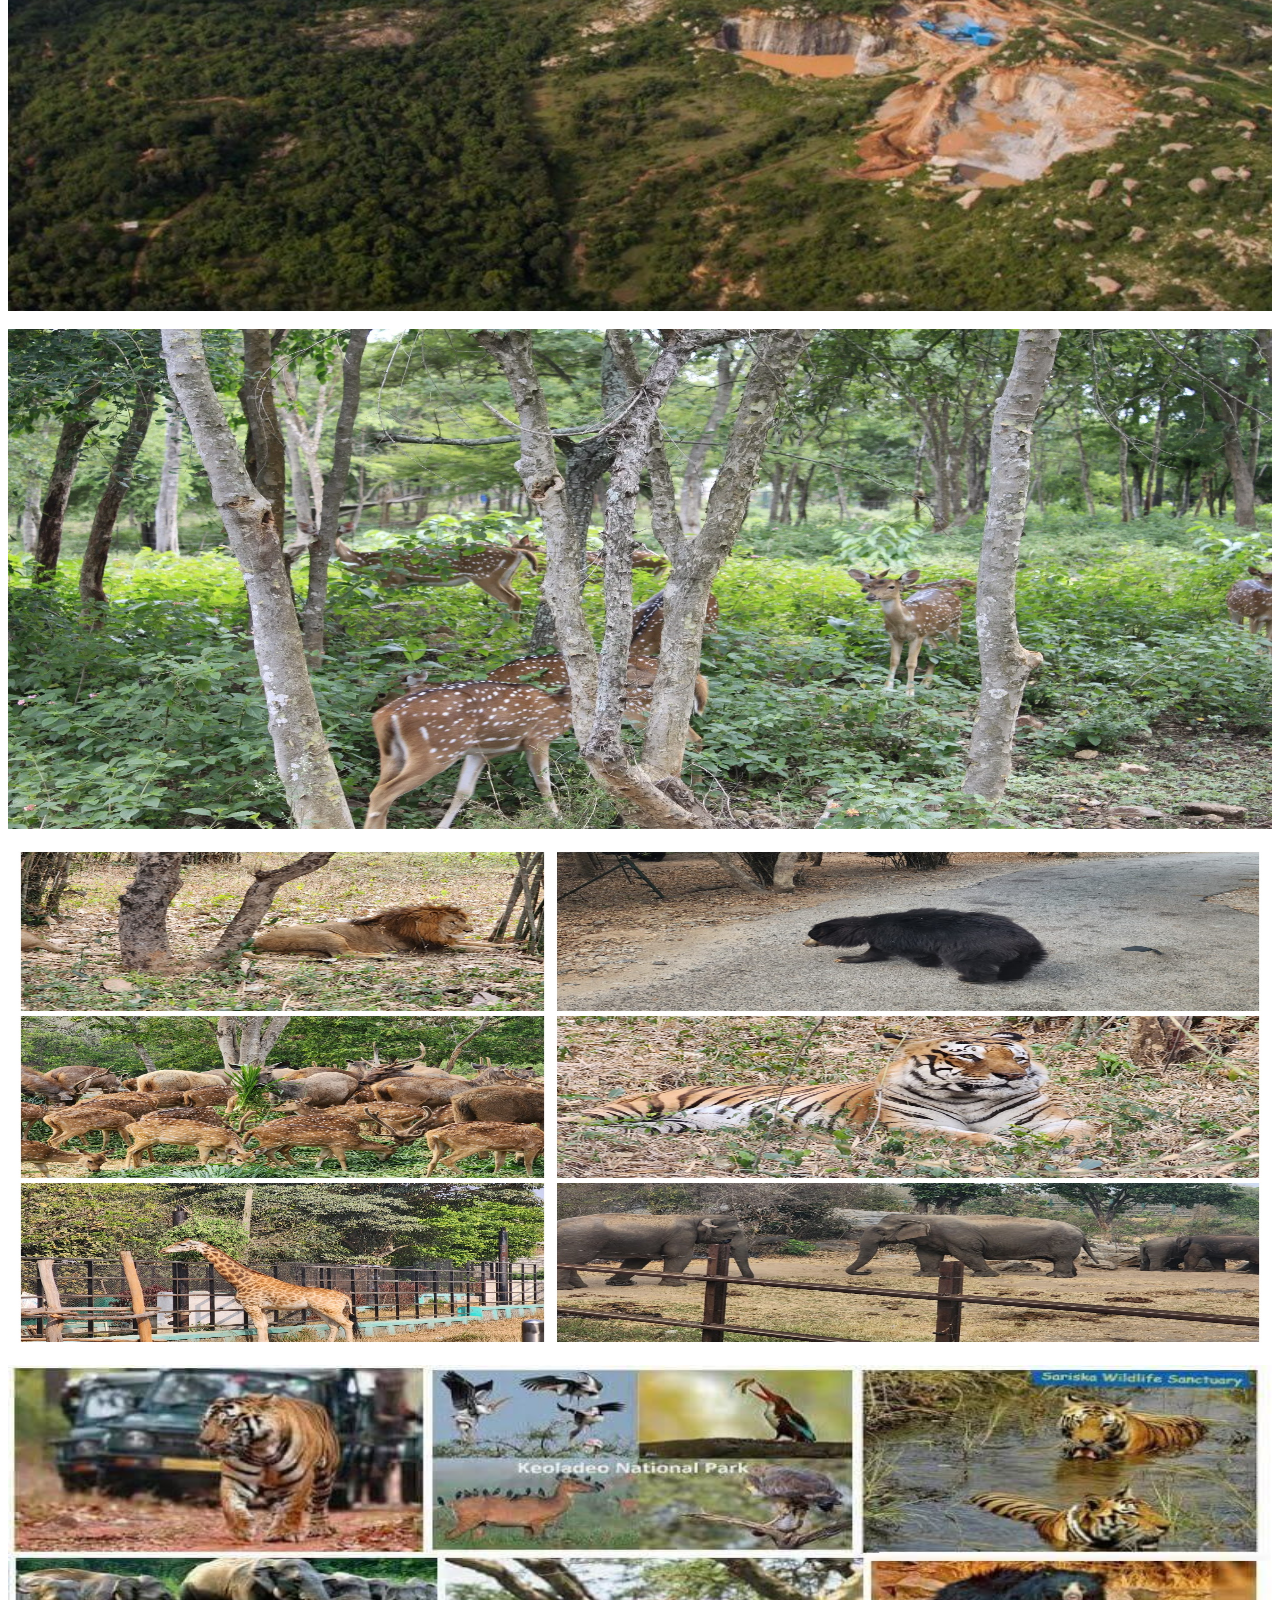
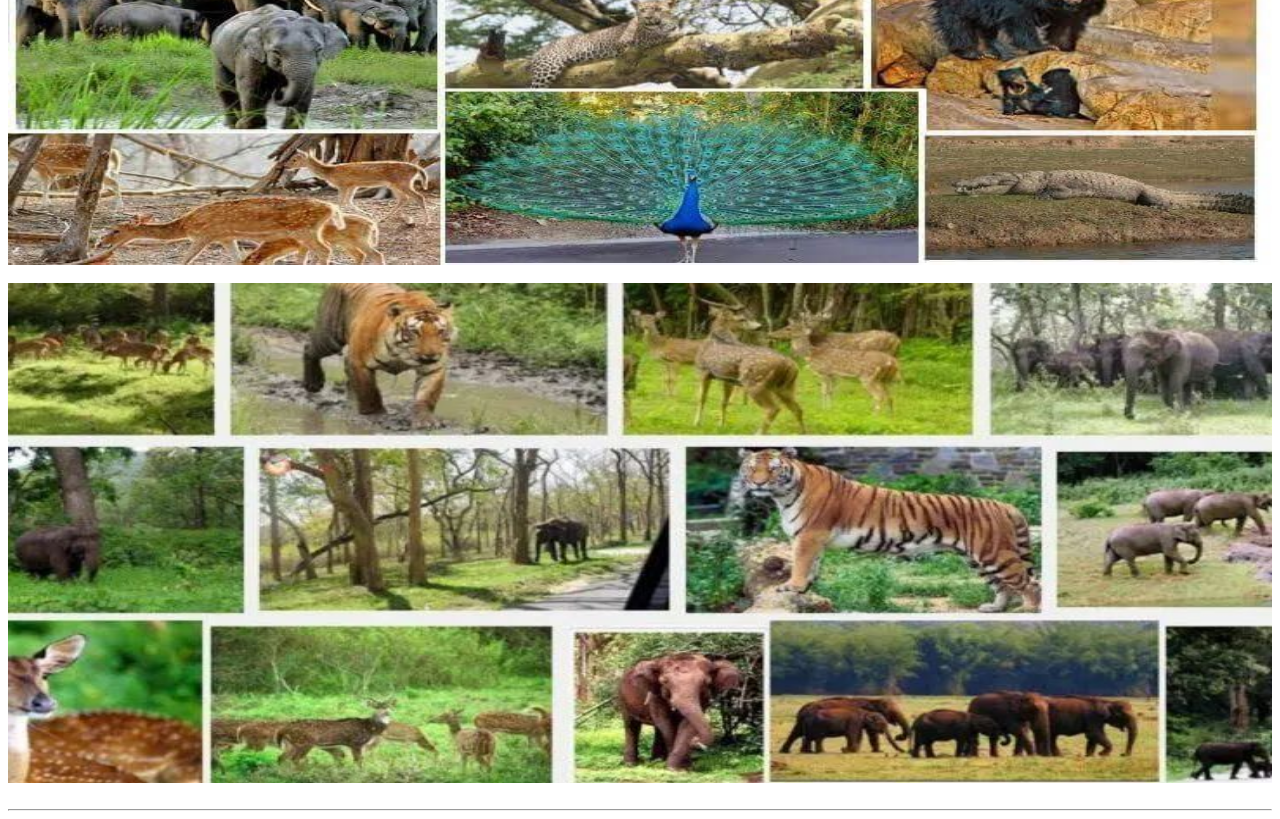
<file: b-nationalimg.html>
<!DOCTYPE html>
<html lang="en">
<head>
    <meta charset="UTF-8">
    <meta name="viewport" content="width=device-width, initial-scale=1.0">
    <title>Bannerghatta national park img</title>
    <style>
    .link{
    width: 100%;
    background-color: aquamarine;
    font-size: 20px;
    position: fixed;
    margin-left: -8px;
    margin-top: -20px;
    }
    .link a{
    justify-content: space-evenly;
    margin-left: 80px;
    }
    .box{
        margin-top: 30px;
       width: 100%;
    }
    .box img{
    width: 100%;
    height: 500px;
    display: flex;
    }
    p{
        font-size: 20px;
        text-align: justify;
    }
    /* .box img:hover{
        transform: scale(1.2);
        transition-duration: 2s;
    } */
    </style>
</head>
<body>
    <div class="link">
        <a href="b-national.html">Facilities&About</a>
        <a href="b-nationalimg.html">Image</a>
        <a href="b-amap.html">Map</a>
    </div>
    <center><h1><u>Bannerghatta National Park</u></h1></center>
    <h2><u>ZOO MAP</u></h2>
    <img src="zmap.png" alt="" style="width: 100%; height: 500px;">
    <h2>THE ZOO</h2>
    <p>This was started in a very modest way in the form of "Picnic corner" during the year 1971 in order to provide the picnic facilities to the urban population leaving in the vicinity of Bengaluru. The area of the zoo is a saddle between the Champakadhama hill and Mirza hill in the Bannerghatta Sandal Reserve.

        A variety of Mammals, Reptiles and Birds of both exotic and Indian origin comprising 1941 animals belonging to 94 species are displayed in captivity. In addition there is a Museum and an Auditorium for the visitors' education. Most prominent and interesting ones are Thamin deer, Hog deer, King Cobra, Crocodiles, Himalayan black bear, Panthers and various birds. Present extent of Zoo area is 12 Ha and it is under the process of expansion by adding another 28.00 Ha. Eight new enclosures will be constructed in the expansion area</p>
    <img src="zoo.jpg" alt="" style="width: 100%; ">
    <h2><u>MUSEUM</u></h2>
    <p>Museum displays various animal trophies, skeletons, photographs, fossils etc having high educational value.</p>
    <img src="museum.jpg" alt="" style="width: 100%;"><br><br>
    <h2><u>pics/images</u></h2>
    <img src="lion.jpg" alt="" height="420px" width="100%"><br><br>
    <img src="tiger.jpg" alt="" width="100%"><br><br>
    <img src="de.jpg" alt="" width="100%"><br><br>
    <img src="kk.jpg" alt="" width="100%">
    <div class="box">
        <img src="banne.jpg" alt=""><br><br>
        <img src="b21.webp" alt="" height="370px"><br>
        <img src="mm.jpg_large" alt=""><br>
        <img src="forest.jpg" alt=""><br>
        <img src="forest1.webp" alt=""><br>
        <img src="img99.jpg" alt="" height="600px"><br>
        <img src="full.jpg" alt=""><br>
        <img src="all.jpg" alt=""><br>
    </div><hr>
</body>
</html>
</file>
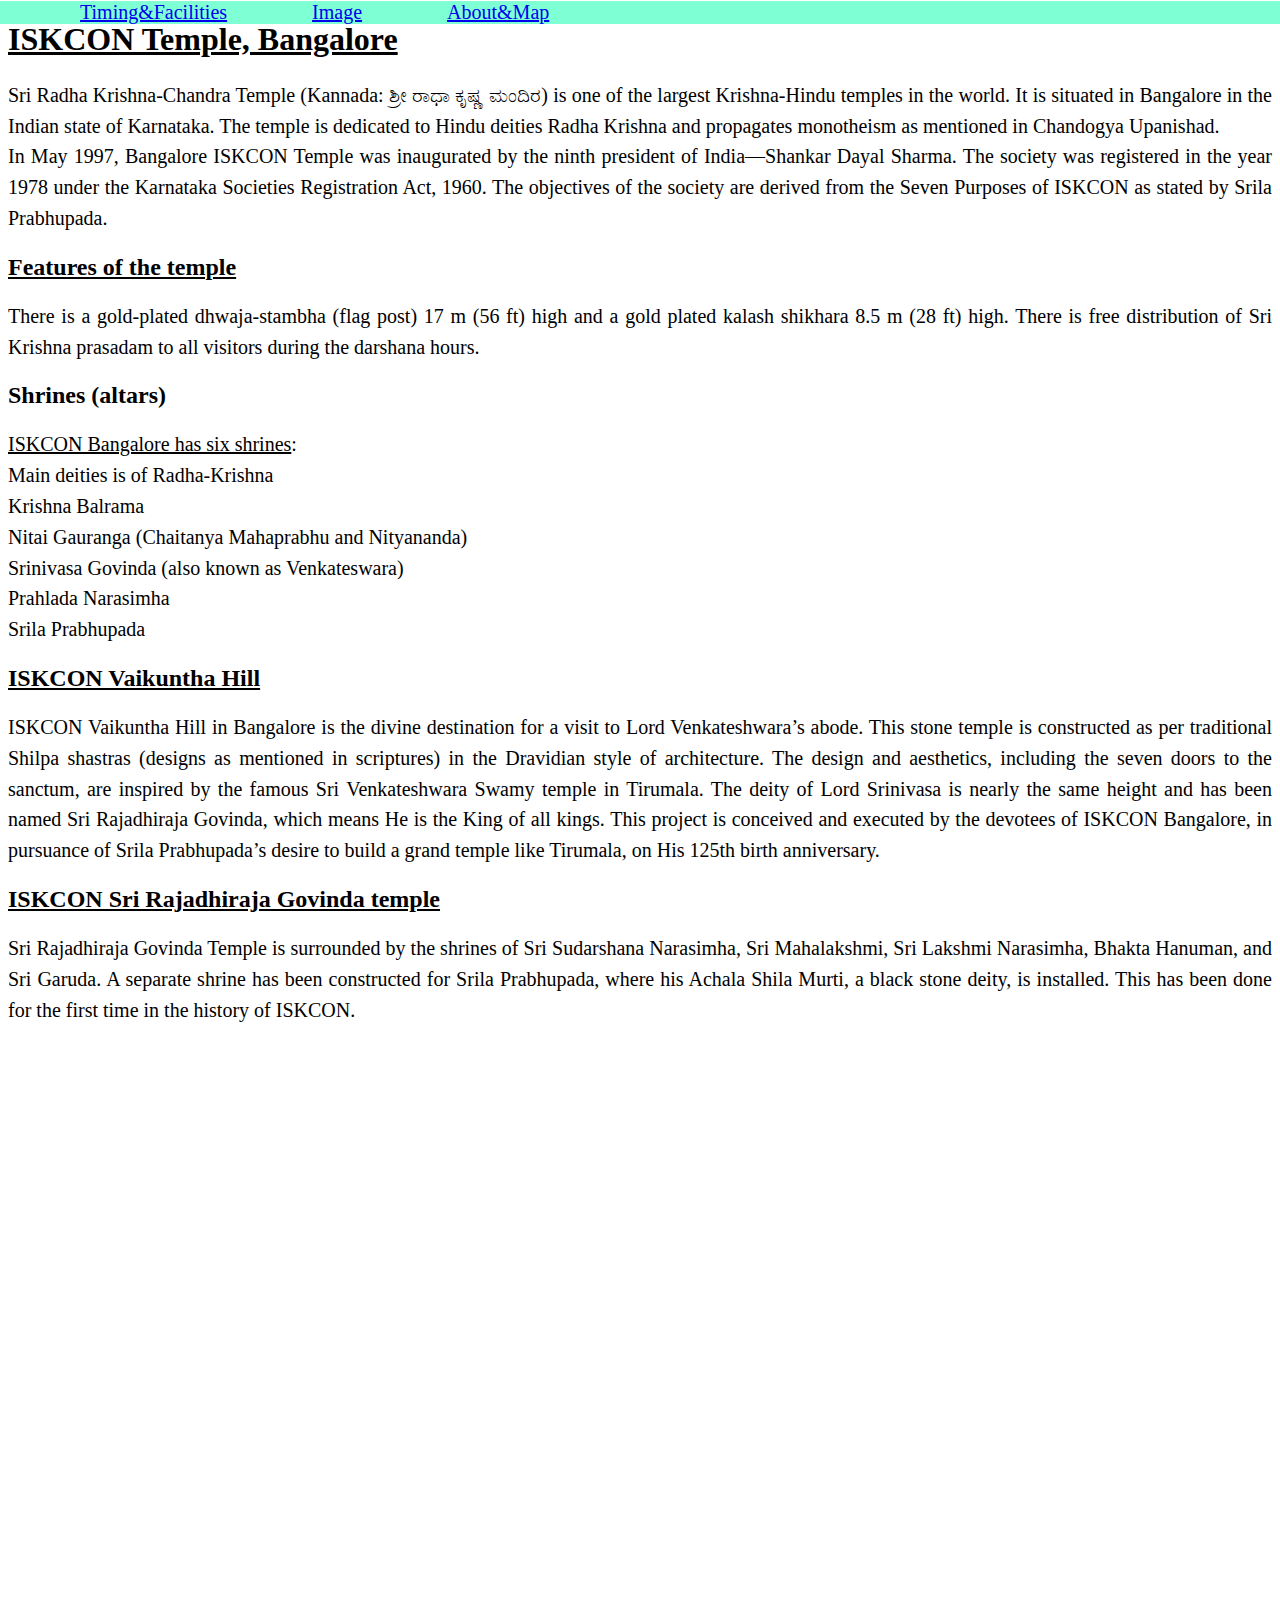
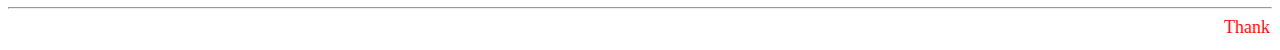
<file: isckonhistory.html>
<!DOCTYPE html>
<html lang="en">
<head>
    <meta charset="UTF-8">
    <meta name="viewport" content="width=device-width, initial-scale=1.0">
    <title>History</title>
    <style>
    .link{
    width: 100%;
    background-color: aquamarine;
    font-size: 20px;
    position: fixed;
    margin-left: -8px;
    margin-top: -20px;
    }
    .link a{
        justify-content: space-evenly;
        margin-left: 80px;
    }
    .history p{
        font-size: 20px;
        text-align: justify;
        line-height: 154%;
    }
    .map{
        width: 100%;
    }
    </style>
</head>
<body>
    <div class="link">
        <a href="iskcon.html">Timing&Facilities</a>
        <a href="iskconimg.html">Image</a>
        <a href="isckonhistory.html">About&Map</a>
    </div>
    <nav>
        <div class="history">
            <h1><u>ISKCON Temple, Bangalore</u></h1>
            <p>Sri Radha Krishna-Chandra Temple (Kannada: ಶ್ರೀ ರಾಧಾ ಕೃಷ್ಣ ಮಂದಿರ) is one of the largest Krishna-Hindu temples in the world. It is situated in Bangalore in the Indian state of Karnataka. The temple is dedicated to Hindu deities Radha Krishna and propagates monotheism as mentioned in Chandogya Upanishad.<br>In May 1997, Bangalore ISKCON Temple was inaugurated by the ninth president of India—Shankar Dayal Sharma. The society was registered in the year 1978 under the Karnataka Societies Registration Act, 1960. The objectives of the society are derived from the Seven Purposes of ISKCON as stated by Srila Prabhupada.</p>
            <h2><u>Features of the temple</u></h2>
            <p>There is a gold-plated dhwaja-stambha (flag post) 17 m (56 ft) high and a gold plated kalash shikhara 8.5 m (28 ft) high. There is free distribution of Sri Krishna prasadam to all visitors during the darshana hours.</p>
            <h2>Shrines (altars)</h2>
            <p>
                <u>ISKCON Bangalore has six shrines</u>:<br>
                Main deities is of Radha-Krishna<br>
                Krishna Balrama<br>
                Nitai Gauranga (Chaitanya Mahaprabhu and Nityananda)<br>
                Srinivasa Govinda (also known as Venkateswara)<br>
                Prahlada Narasimha<br>
                Srila Prabhupada<br>
            </p>
            <h2><u>ISKCON Vaikuntha Hill</u></h2>
            <p>ISKCON Vaikuntha Hill in Bangalore is the divine destination for a visit to Lord Venkateshwara’s abode. This stone temple is constructed as per traditional Shilpa shastras (designs as mentioned in scriptures) in the Dravidian style of architecture. The design and aesthetics, including the seven doors to the sanctum, are inspired by the famous Sri Venkateshwara Swamy temple in Tirumala. The deity of Lord Srinivasa is nearly the same height and has been named Sri Rajadhiraja Govinda, which means He is the King of all kings. This project is conceived and executed by the devotees of ISKCON Bangalore, in pursuance of Srila Prabhupada’s desire to build a grand temple like Tirumala, on His 125th birth anniversary.</p>
            <h2><u>ISKCON Sri Rajadhiraja Govinda temple</u></h2>
            <p>Sri Rajadhiraja Govinda Temple is surrounded by the shrines of Sri Sudarshana Narasimha, Sri Mahalakshmi, Sri Lakshmi Narasimha, Bhakta Hanuman, and Sri Garuda. A separate shrine has been constructed for Srila Prabhupada, where his Achala Shila Murti, a black stone deity, is installed. This has been done for the first time in the history of ISKCON.</p>
        </div>
        <iframe src="https://www.google.com/maps/embed?pb=!1m18!1m12!1m3!1d62210.545047985644!2d77.49225447367992!3d12.96167146214915!2m3!1f0!2f0!3f0!3m2!1i1024!2i768!4f13.1!3m3!1m2!1s0x3bae3ded0b360e07%3A0x7a7fb24a41a6b2b3!2sISKCON%20Temple!5e0!3m2!1sen!2sin!4v1692464667769!5m2!1sen!2sin" height="550" style="border:0;" allowfullscreen="" loading="lazy" referrerpolicy="no-referrer-when-downgrade" class="map"></iframe><hr>
        <marquee behavior="altenate" direction="" style="color: red; font-size: 18px;">Thank You For Visiting &hearts;&hearts;</marquee>
    </nav>
</body>
</html>
</file>
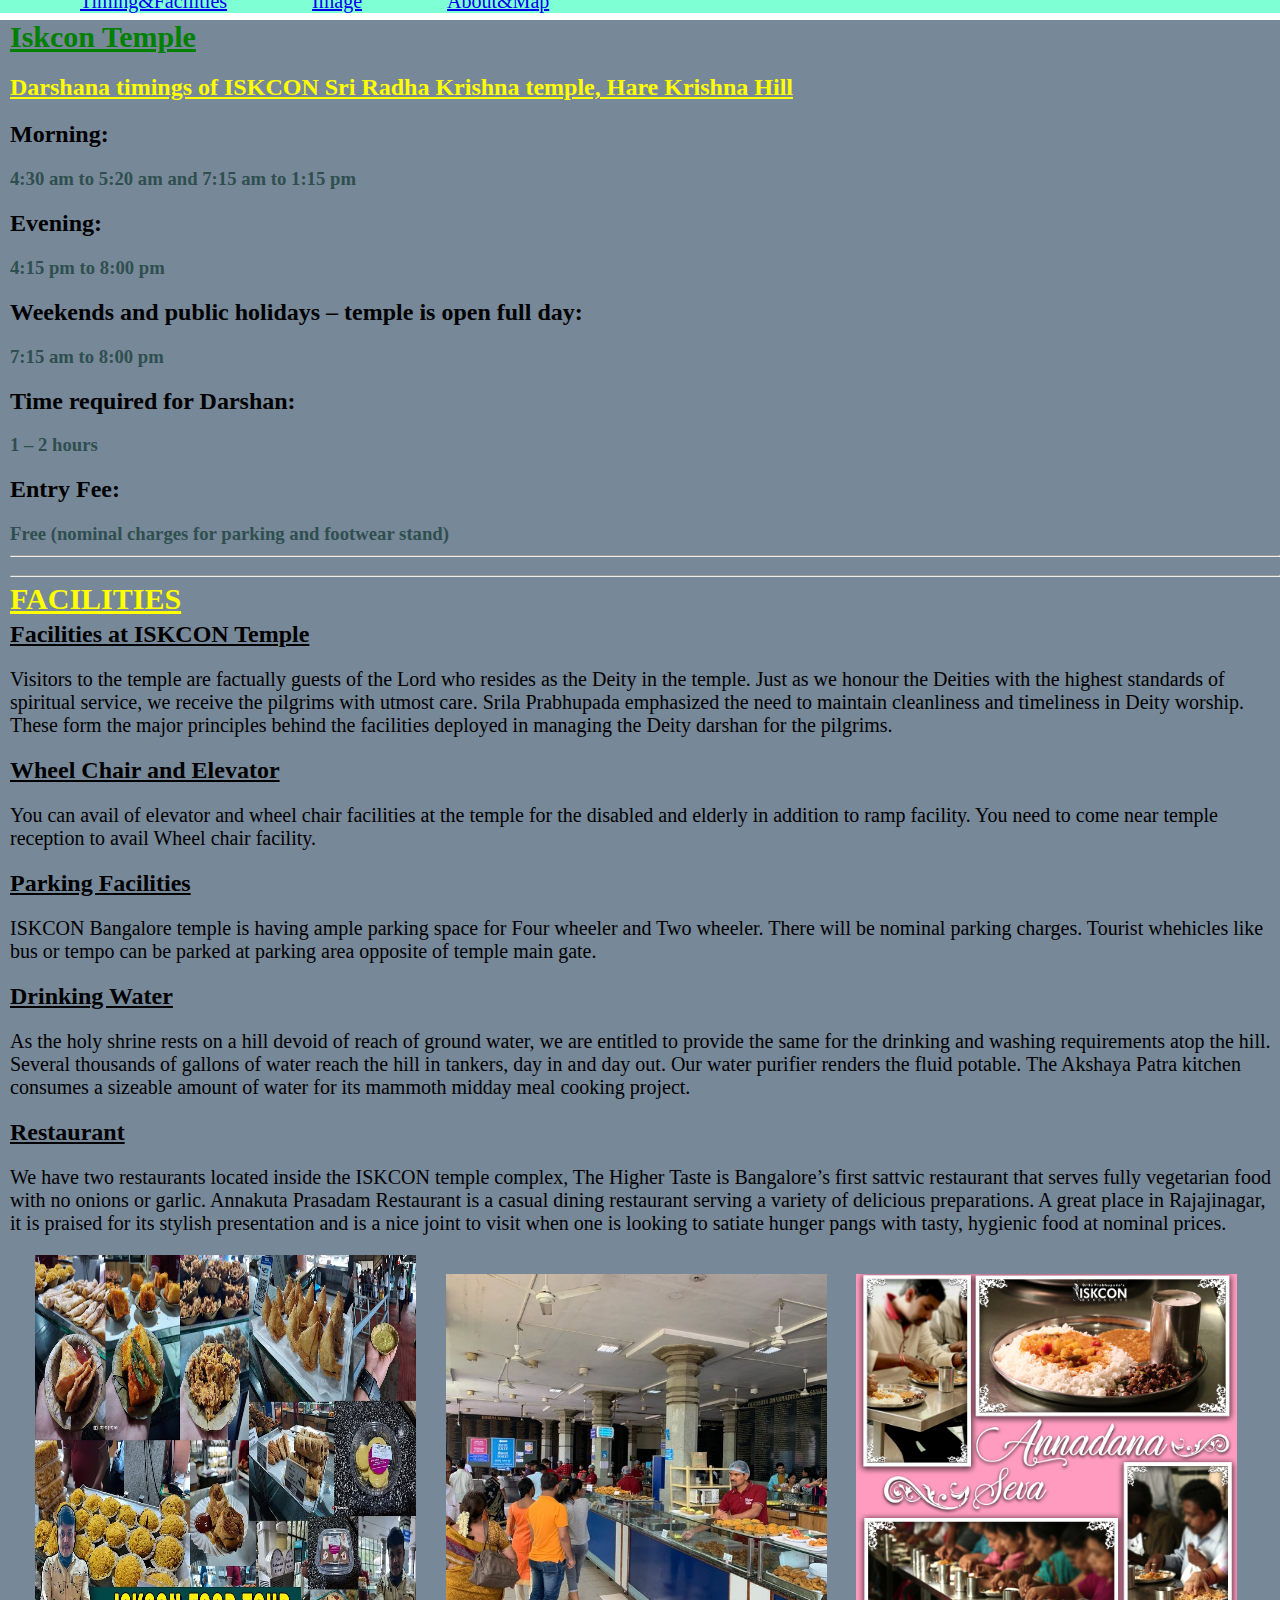
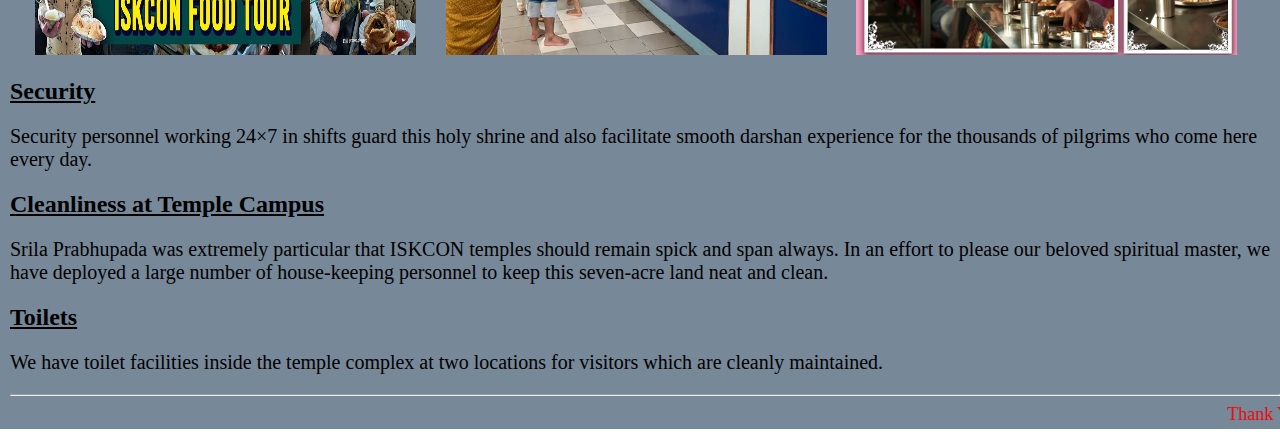
<file: iskcon.html>
<!DOCTYPE html>
<html lang="en">
<head>
    <meta charset="UTF-8">
    <meta name="viewport" content="width=device-width, initial-scale=1.0">
    <title>Iskcon Temple</title>
    <link rel="stylesheet" href="iskcon.css">
</head>
<body>
    
    <div class="link">
        <a href="iskcon.html">Timing&Facilities</a>
        <a href="iskconimg.html">Image</a>
        <a href="isckonhistory.html">About&Map</a>
    </div>
   <nav class="color">
        <nav class="text">
            <h1 style="color: green;"><u>Iskcon Temple</u></h1>
            <div class="timing">
                <h2 style="color: yellow;"><u>Darshana timings of ISKCON Sri Radha Krishna temple, Hare Krishna Hill</u></h2>
        
                <h2>Morning:</h2>
                <h3>4:30 am to 5:20 am and
                    7:15 am to 1:15 pm</h3>
                <h2>Evening:</h2>
                <h3>4:15 pm to 8:00 pm</h3>
                <h2>Weekends and public holidays – temple is open full day:</h2>
                <h3>7:15 am to 8:00 pm</h3>
                <h2>Time required for Darshan:</h2>
                <h3>1 – 2 hours</h3>
                <h2>Entry Fee:</h2>
                <h3>Free (nominal charges for parking and footwear stand)<hr></h3><hr>
            </div>
            <div class="facilities">
                <h1><u>FACILITIES</u></h1>
                <h2><u>Facilities at ISKCON Temple</u></h2>
                <p>Visitors to the temple are factually guests of the Lord who resides as the Deity in the temple. Just as we honour the Deities with the highest standards of spiritual service, we receive the pilgrims with utmost care. Srila Prabhupada emphasized the need to maintain cleanliness and timeliness in Deity worship. These form the major principles behind the facilities deployed in managing the Deity darshan for the pilgrims.</p>
                <h2><u>Wheel Chair and Elevator</u></h2>
                <p>You can avail of elevator and wheel chair facilities at the temple for the disabled and elderly in addition to ramp facility. You need to come near temple reception to avail Wheel chair facility.</p>
                <h2><u>Parking Facilities</u></h2>
                <p>ISKCON Bangalore temple is having ample parking space for Four wheeler and Two wheeler. There will be nominal parking charges. Tourist whehicles like bus or tempo can be parked at parking area opposite of temple main gate.</p>
                <h2><u>Drinking Water</u></h2>
                <p>As the holy shrine rests on a hill devoid of reach of ground water, we are entitled to provide the same for the drinking and washing requirements atop the hill. Several thousands of gallons of water reach the hill in tankers, day in and day out. Our water purifier renders the fluid potable. The Akshaya Patra kitchen consumes a sizeable amount of  water for its mammoth midday meal cooking project.</p>
                <h2><u>Restaurant</u></h2>
                <p>We have two restaurants located inside the ISKCON temple complex, The Higher Taste is Bangalore’s first sattvic restaurant that serves fully vegetarian food with no onions or garlic.  Annakuta Prasadam Restaurant is a casual dining restaurant serving a variety of delicious preparations. A great place in Rajajinagar, it is praised for its stylish presentation and is a nice joint to visit when one is looking to satiate hunger pangs with tasty, hygienic food at nominal prices.</p>
                <img src="isf1.jpg" alt="" height="400px">
                <img src="isf2.jpg" alt="">
                <img src="isf3.jpg" alt="">
                <h2><u>Security</u></h2>
                <p>Security personnel working 24×7 in shifts guard this holy shrine and also facilitate smooth darshan experience for the thousands of pilgrims who come here every day.</p>
                <h2><u>Cleanliness at Temple Campus</u></h2>
                <p>Srila Prabhupada was extremely particular that ISKCON temples should remain spick and span always. In an effort to please our beloved spiritual master, we have deployed a large number of house-keeping personnel to keep this seven-acre land neat and clean.</p>
                <h2><u>Toilets</u></h2>
                <p>We have toilet facilities inside the temple complex  at two locations for visitors which are cleanly maintained.</p>
                <hr>
                <marquee behavior="altenate" direction="" style="color: red; font-size: 18px;">Thank You For Visiting &hearts;&hearts;</marquee>
            </div>
        </nav>
   </nav>
   <div style="background-image: url(is.jpg);">
    
   </div>
</body>
</html>
</file>
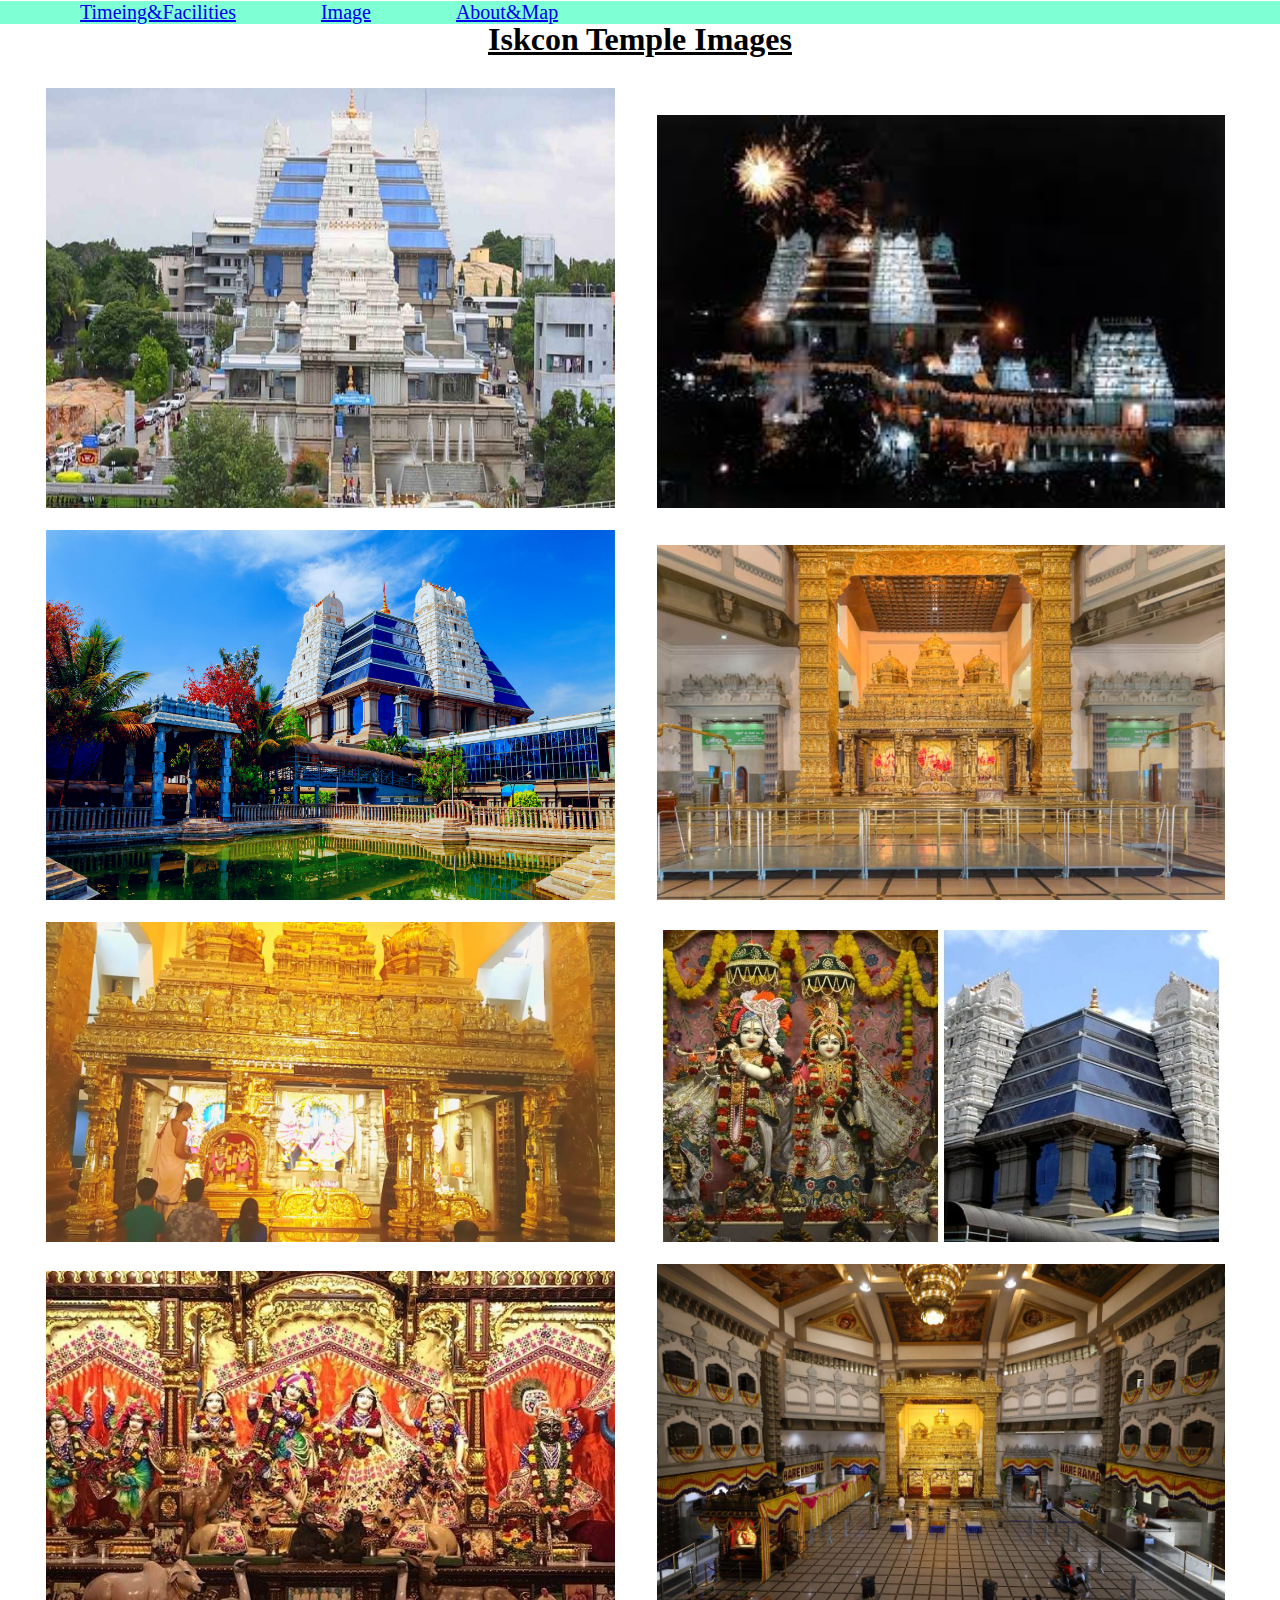
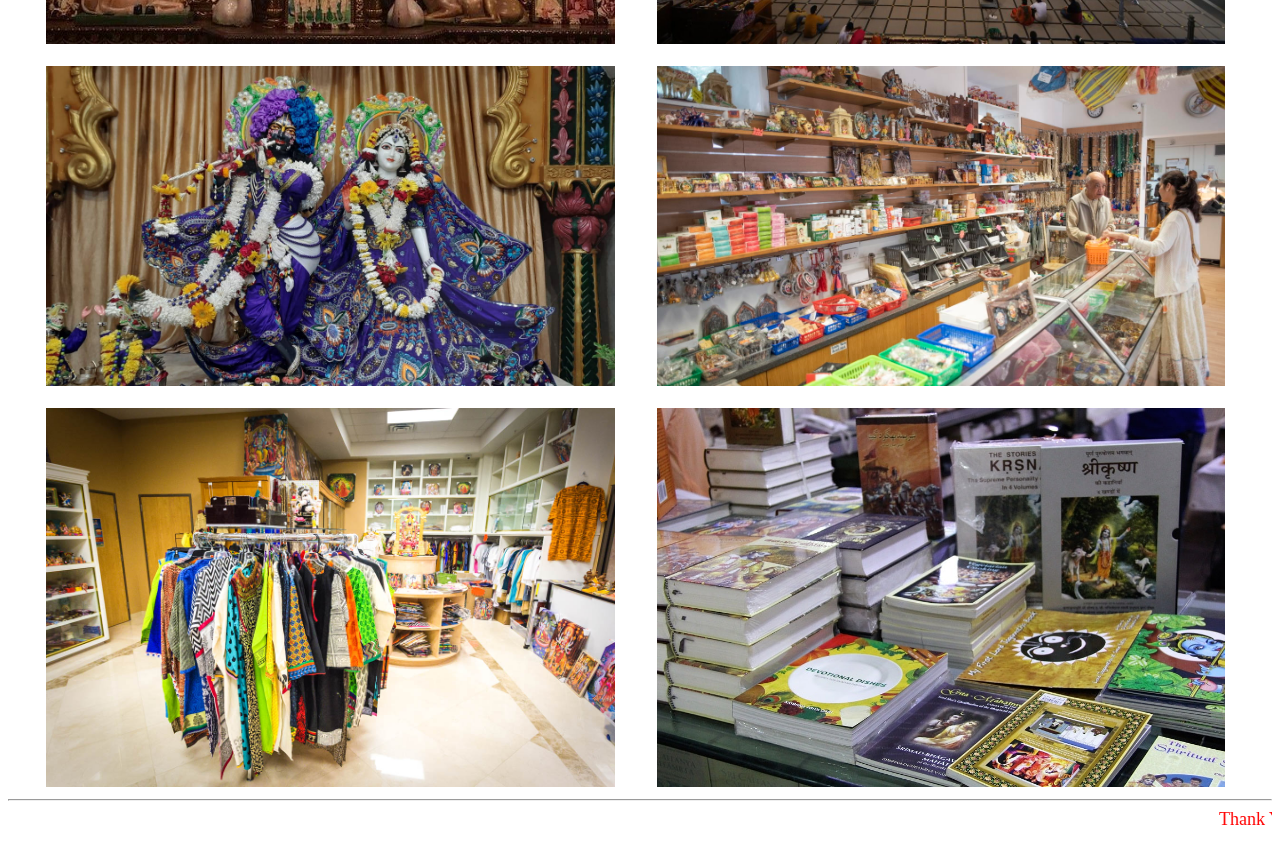
<file: iskconimg.html>
<!DOCTYPE html>
<html lang="en">
<head>
    <meta charset="UTF-8">
    <meta name="viewport" content="width=device-width, initial-scale=1.0">
    <title>Iskcon images</title>
    <style>
        .link{
    width: 100%;
    background-color: aquamarine;
    font-size: 20px;
    position: fixed;
    margin-left: -8px;
    margin-top: -20px;
}
.link a{
    justify-content: space-evenly;
    margin-left: 80px;
}
        .box{
            margin-top: 30px;
            width: 100%;
            /* border: 2px red solid; */
        }
        .box img{
            width: 45%;
            margin-left: 3%;
        }
        .box img:hover{
            transform: scale(1.2);
            transition-duration: 2s;
        }
            
    </style>
</head>
<body>
    <div class="link">
        <a href="iskcon.html">Timeing&Facilities</a>
        <a href="iskconimg.html">Image</a>
        <a href="isckonhistory.html">About&Map</a>
    </div>
    <center><u><h1>Iskcon Temple Images</h1></u></center>
    <div class="box">
        
        <img src="imgs1.jpg" alt="" height="420px">
        <img src="imgs2.jpg" alt=""><br><br>
        <img src="imgs3.jpg" alt="" height="370px">
        <img src="imgs4.jpg" alt=""><br><br>
        <img src="imgs5.jpg" alt="">
        <img src="imgs6.webp" alt=""><br><br>
        <img src="imgs7.jpg" alt="">
        <img src="img8.jpg" alt=""><br><Br>
        <img src="imgs9.jpg" alt="">
        <img src="imgs11.jpg" alt=""><br><br>
        <img src="imgs12.jpg" alt="">
        <img src="imgs14.JPG" alt="">
    </div><hr>
    <marquee behavior="altenate" direction="" style="color: red; font-size: 18px;">Thank You For Visiting &hearts;&hearts;</marquee>
</body>
</html>
</file>
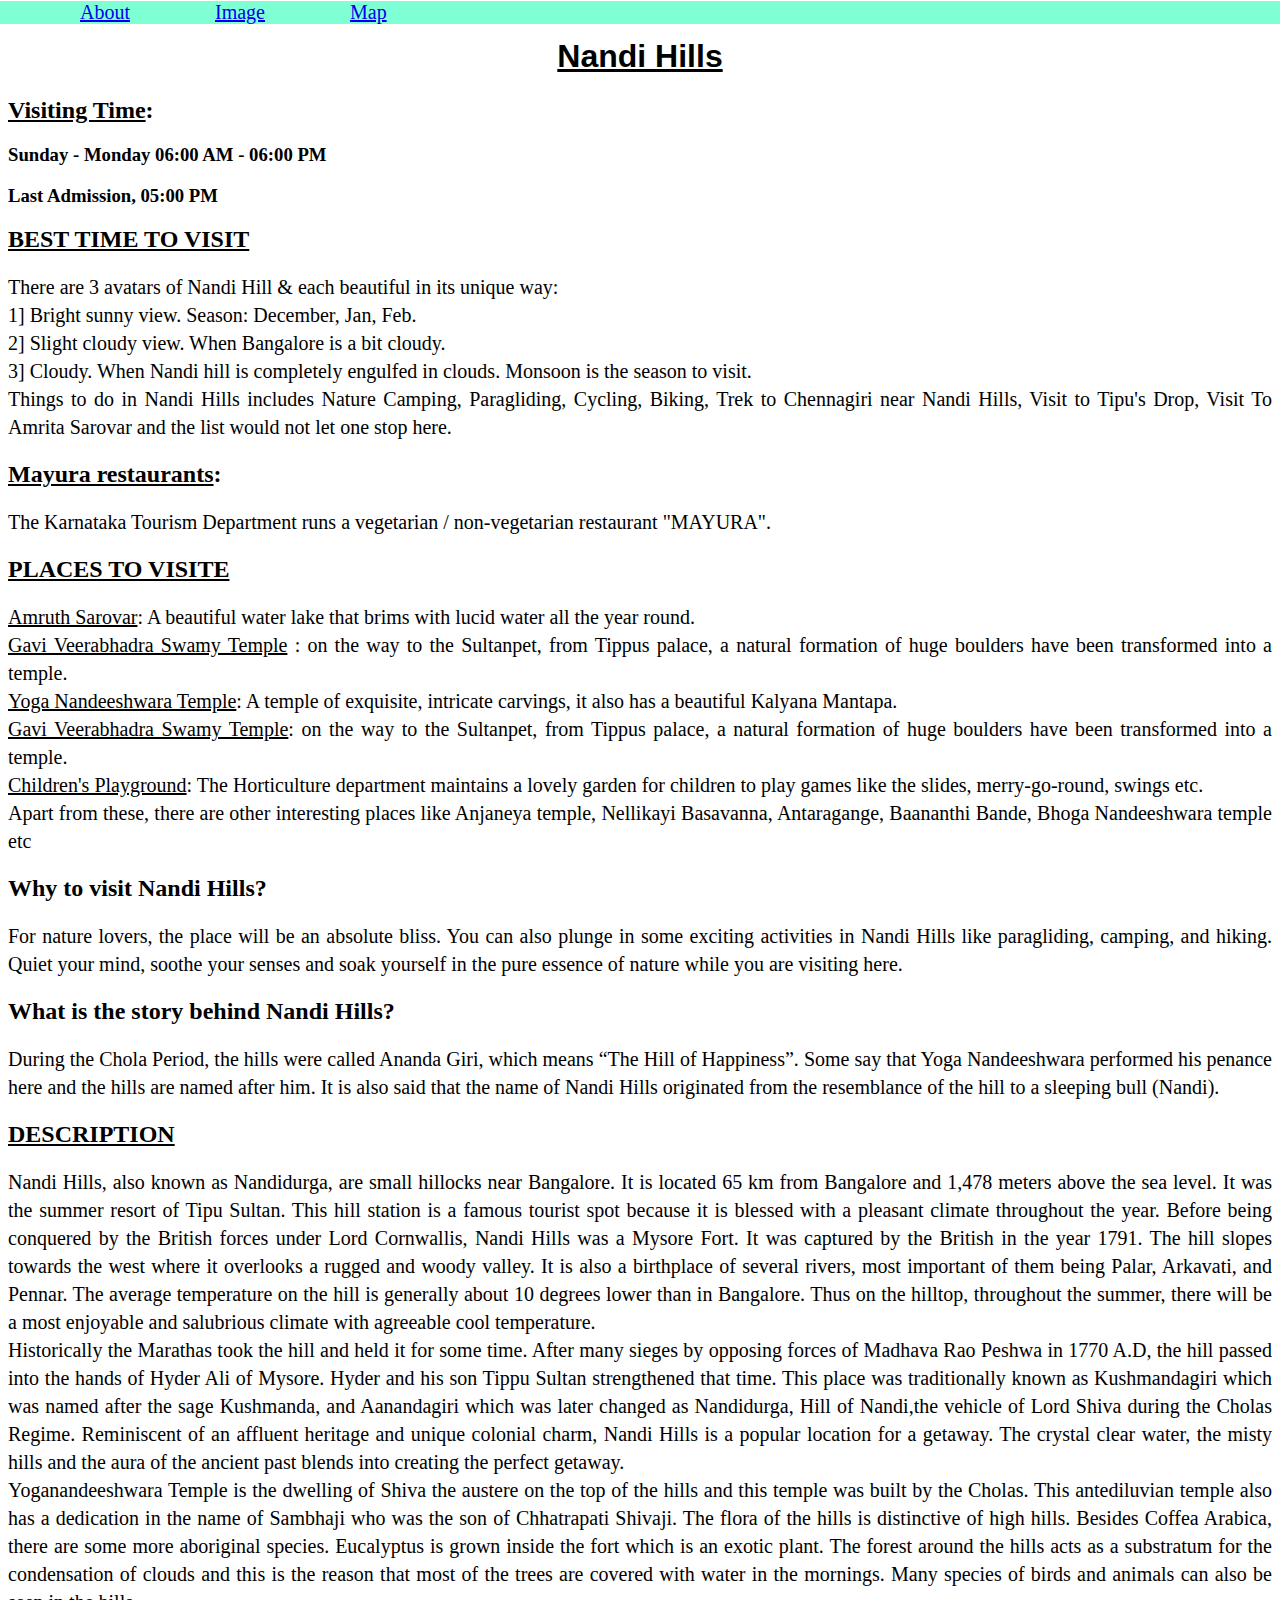
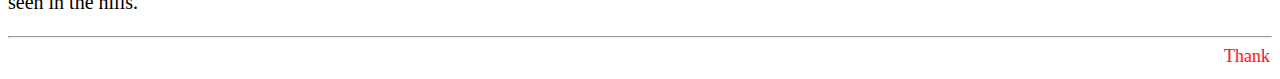
<file: nandihills.html>
<!DOCTYPE html>
<html lang="en">
<head>
    <meta charset="UTF-8">
    <meta name="viewport" content="width=device-width, initial-scale=1.0">
    <title>Nandi Hills</title>
    <style>
    .link{
    width: 100%;
    background-color: aquamarine;
    font-size: 20px;
    position: fixed;
    margin-left: -8px;
    margin-top: 0px;
    }
    .link a{
    justify-content: space-evenly;
    margin-left: 80px;
    }
    .box p{
        line-height: 140%;
        font-size: 20px;
        text-align: justify;
    }
    </style>
</head>
<body>
    <div class="link">
        <a href="nandihills.html">About</a>
        <a href="nandihillsimg.htm">Image</a>
        <a href="nandimap.html">Map</a>
    </div>
    <center style="margin-top: -20px; font-family: Arial, Helvetica, sans-serif;"><h1><u><br>Nandi Hills</u></h1></center>
    <nav>
        <div class="box">
            <h2><u>Visiting Time</u>:</h2>
            <h3>Sunday - Monday 06:00 AM - 06:00 PM </h3>
            <h3>Last Admission, 05:00 PM</h3>
            <h2><u>BEST TIME TO VISIT</u></h2>
            <P>There are 3 avatars of Nandi Hill & each beautiful in its unique way:<br>

            1] Bright sunny view. Season: December, Jan, Feb.<br>
            2] Slight cloudy view. When Bangalore is a bit cloudy.<br>
            3] Cloudy. When Nandi hill is completely engulfed in clouds. Monsoon is the season to visit.<br>
            Things to do in Nandi Hills includes Nature Camping, Paragliding, Cycling, Biking, Trek to Chennagiri near Nandi Hills, Visit to Tipu's Drop, Visit To Amrita Sarovar and the list would not let one stop here.
            <h2><u>Mayura restaurants</u>:</h2>
            <p>The Karnataka Tourism Department runs a vegetarian / non-vegetarian restaurant "MAYURA".</p>
            <h2><u>PLACES TO VISITE</u></h2>
            <p><u>Amruth Sarovar</u>: A beautiful water lake that brims with lucid water all the year round.<br>
                <u>Gavi Veerabhadra Swamy Temple</u> : on the way to the Sultanpet, from Tippus palace, a natural formation of huge boulders have been transformed into a temple.<br>
                <u>Yoga Nandeeshwara Temple</u>: A temple of exquisite, intricate carvings, it also has a beautiful Kalyana Mantapa.<br>
                <u>Gavi Veerabhadra Swamy Temple</u>: on the way to the Sultanpet, from Tippus palace, a natural formation of huge boulders have been transformed into a temple.<br>
                 <u>Children's Playground</u>: The Horticulture department maintains a lovely garden for children to play games like the slides, merry-go-round, swings etc.<br>
                Apart from these, there are other interesting places like Anjaneya temple, Nellikayi Basavanna, Antaragange, Baananthi Bande, Bhoga Nandeeshwara temple etc</P>
                <h2>Why to visit Nandi Hills?</h2>
                <p>For nature lovers, the place will be an absolute bliss. You can also plunge in some exciting activities in Nandi Hills like paragliding, camping, and hiking. Quiet your mind, soothe your senses and soak yourself in the pure essence of nature while you are visiting here.</p>
                <h2>What is the story behind Nandi Hills?</h2>
                <p> During the Chola Period, the hills were called Ananda Giri, which means “The Hill of Happiness”. Some say that Yoga Nandeeshwara performed his penance here and the hills are named after him. It is also said that the name of Nandi Hills originated from the resemblance of the hill to a sleeping bull (Nandi).</p>
                <h2><u>DESCRIPTION</u></h2> 
            <p>Nandi Hills, also known as Nandidurga, are small hillocks near Bangalore. It is located 65 km from Bangalore and 1,478 meters above the sea level. It was the summer resort of Tipu Sultan. This hill station is a famous tourist spot because it is blessed with a pleasant climate throughout the year. Before being conquered by the British forces under Lord Cornwallis, Nandi Hills was a Mysore Fort. It was captured by the British in the year 1791. The hill slopes towards the west where it overlooks a rugged and woody valley. It is also a birthplace of  several rivers, most important of them being Palar, Arkavati, and Pennar. The average temperature on the hill is generally about 10 degrees lower than in Bangalore. Thus on the hilltop, throughout the summer, there will be a most enjoyable and salubrious climate with agreeable cool temperature.<br>Historically the Marathas took the hill and held it for some time. After many sieges by opposing forces of Madhava Rao Peshwa in 1770 A.D, the hill passed into the hands of Hyder Ali of Mysore. Hyder and his son Tippu Sultan strengthened that time. This place was traditionally known as Kushmandagiri which was named after the sage Kushmanda, and Aanandagiri which was later changed as Nandidurga, Hill of Nandi,the vehicle of Lord Shiva during the Cholas Regime. Reminiscent of an affluent heritage and unique colonial charm, Nandi Hills is a popular location for a getaway. The crystal clear water, the misty hills and the aura of the ancient past blends into creating the perfect getaway.<br>Yoganandeeshwara Temple is the dwelling of Shiva the austere on the top of the hills and this temple was built by the Cholas. This antediluvian temple also has a dedication in the name of Sambhaji who was the son of Chhatrapati Shivaji.  The flora of the hills is distinctive of high hills. Besides Coffea Arabica, there are some more aboriginal species. Eucalyptus is grown inside the fort which is an exotic plant. The forest around the hills acts as a substratum for the condensation of clouds and this is the reason that most of the trees are covered with water in the mornings. Many species of birds and animals can also be seen in the hills. </p><hr>
            <marquee behavior="altenate" direction="" style="color: red; font-size: 18px;">Thank You For Visiting &hearts;&hearts;</marquee>
        </div>
        
    </nav>
</body>
</html>
</file>
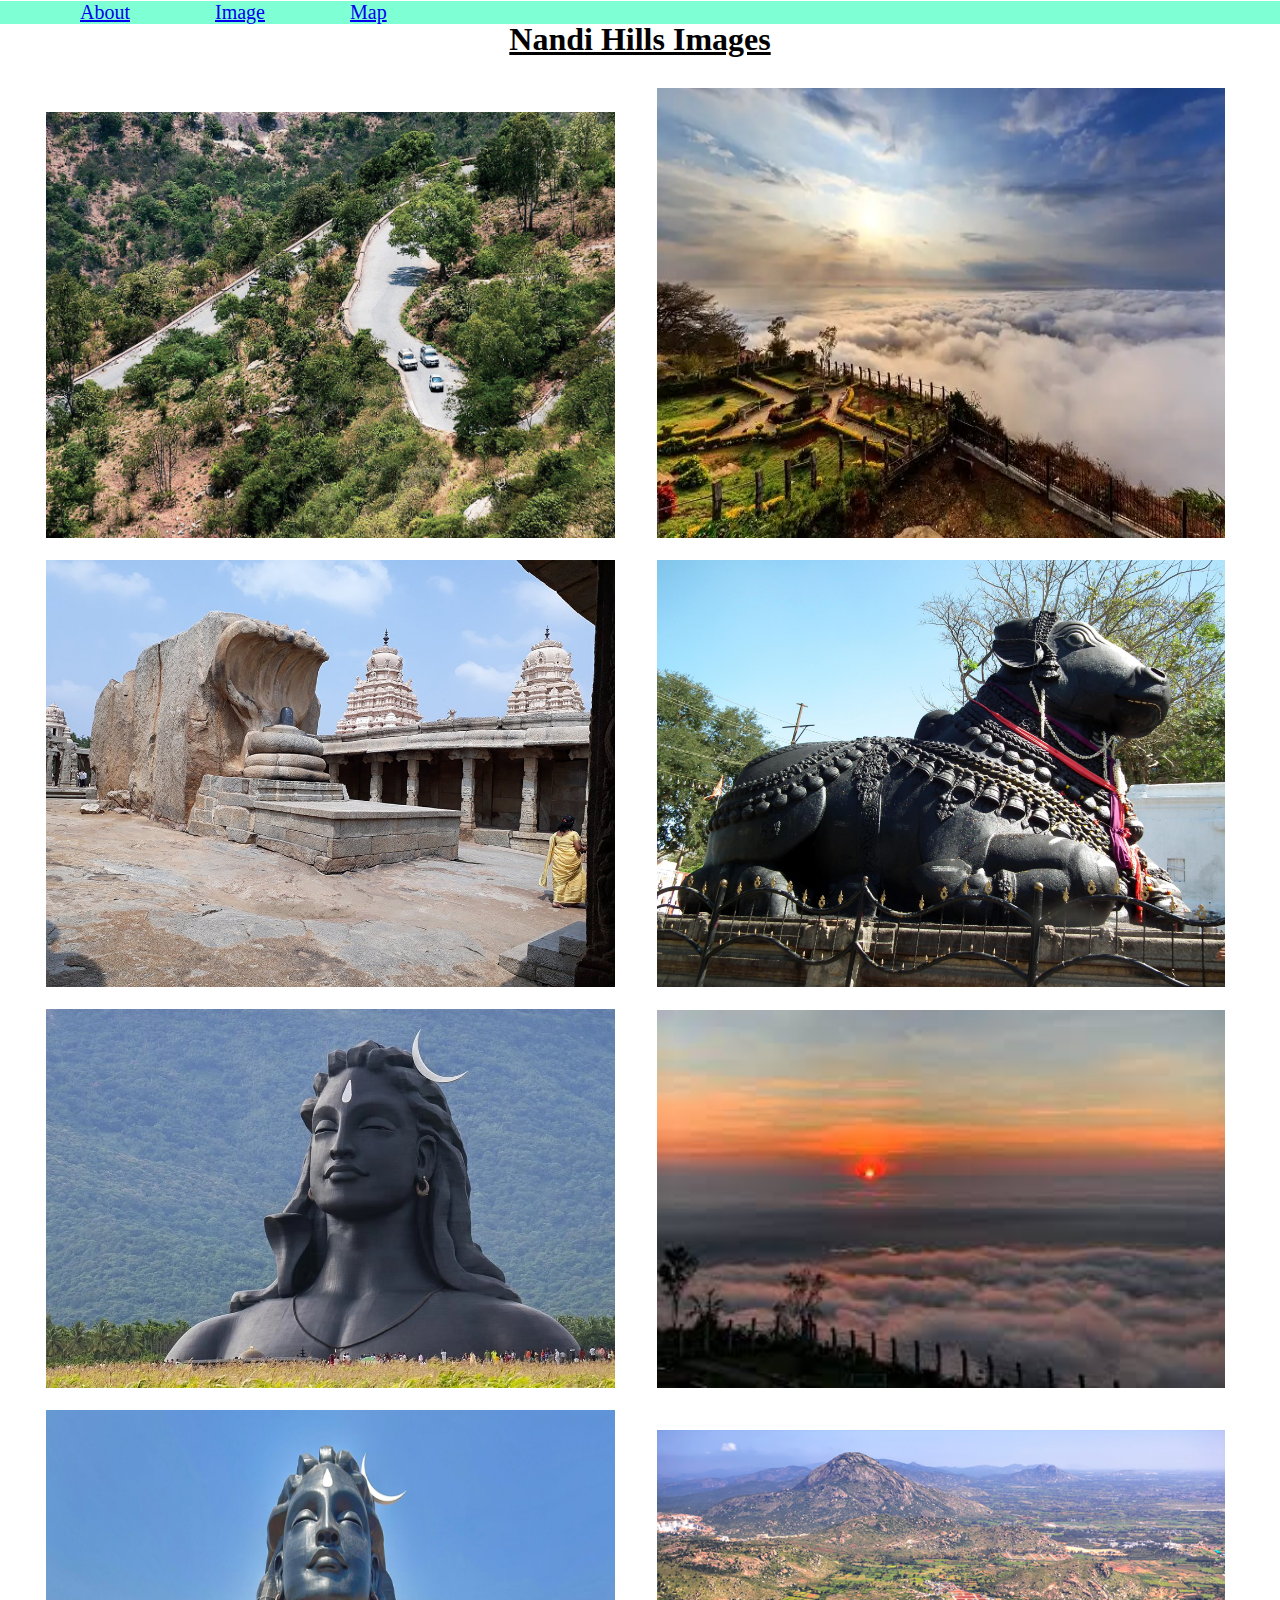
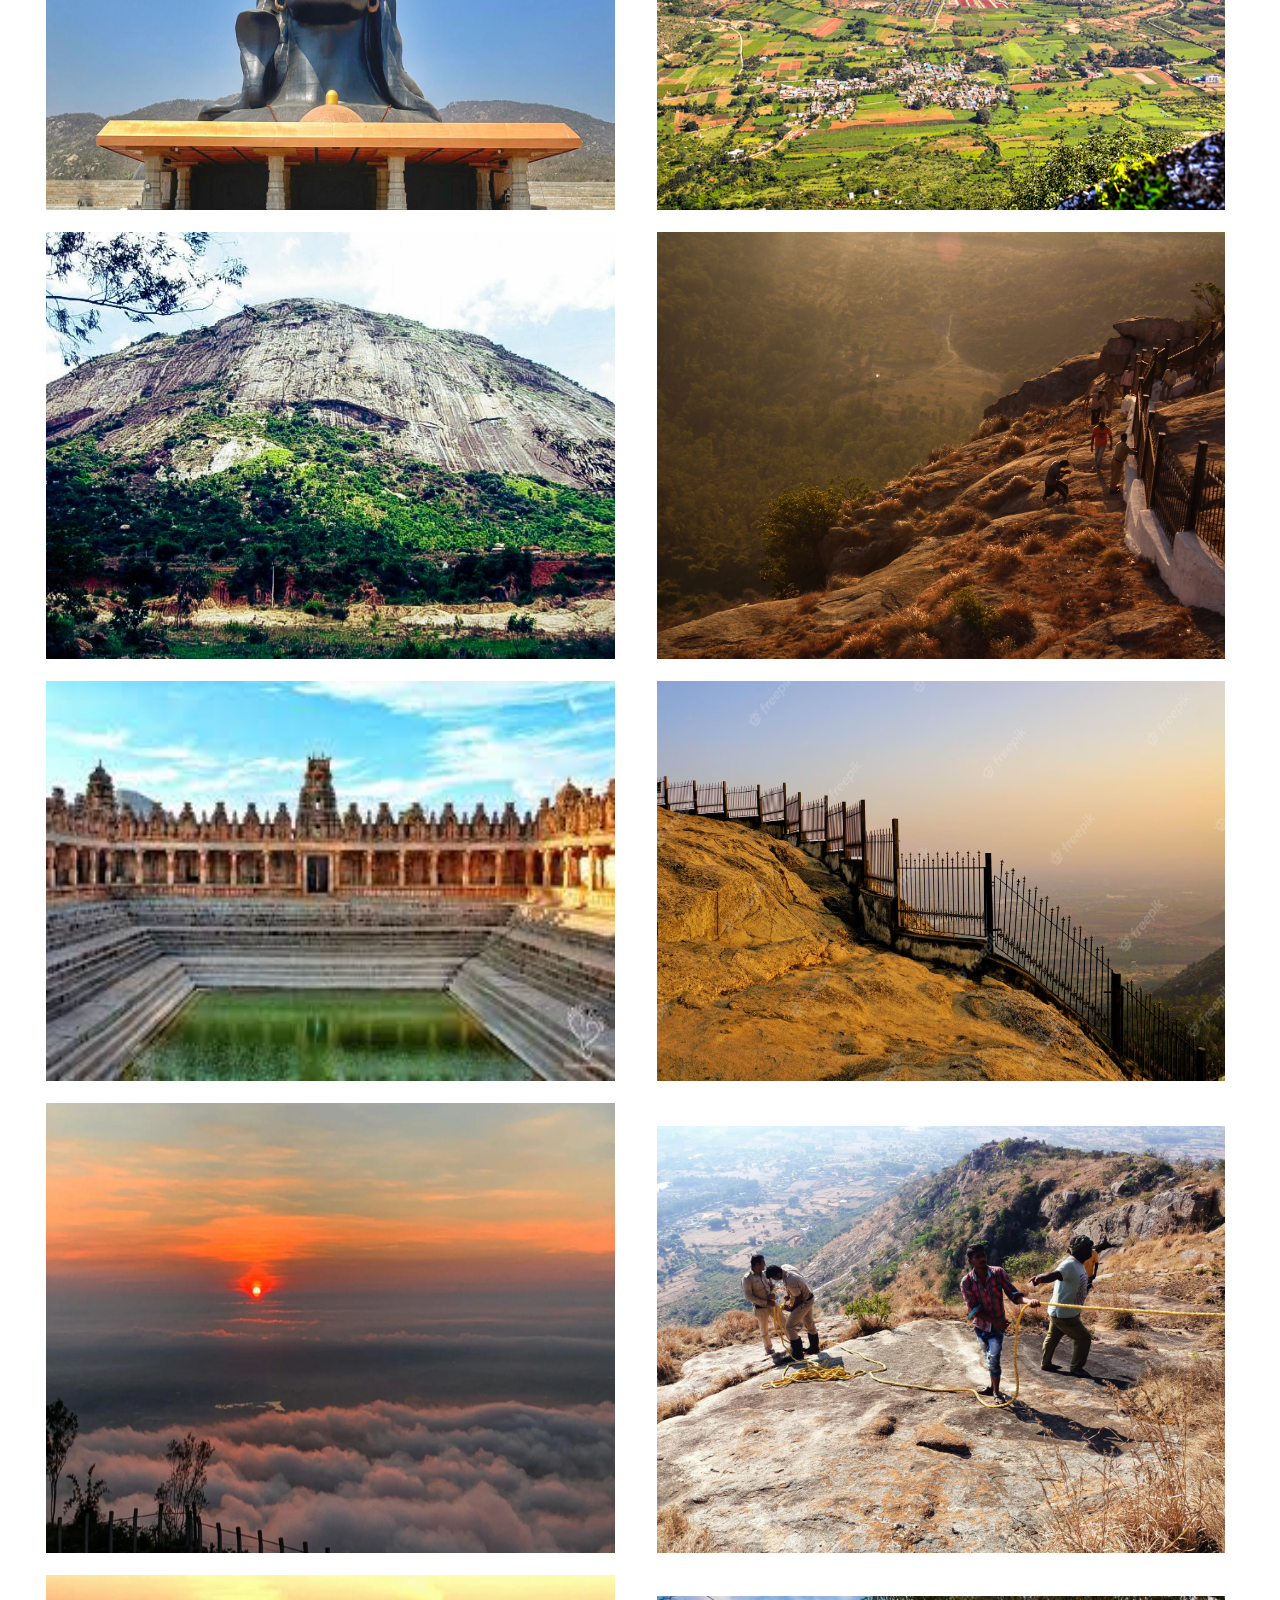
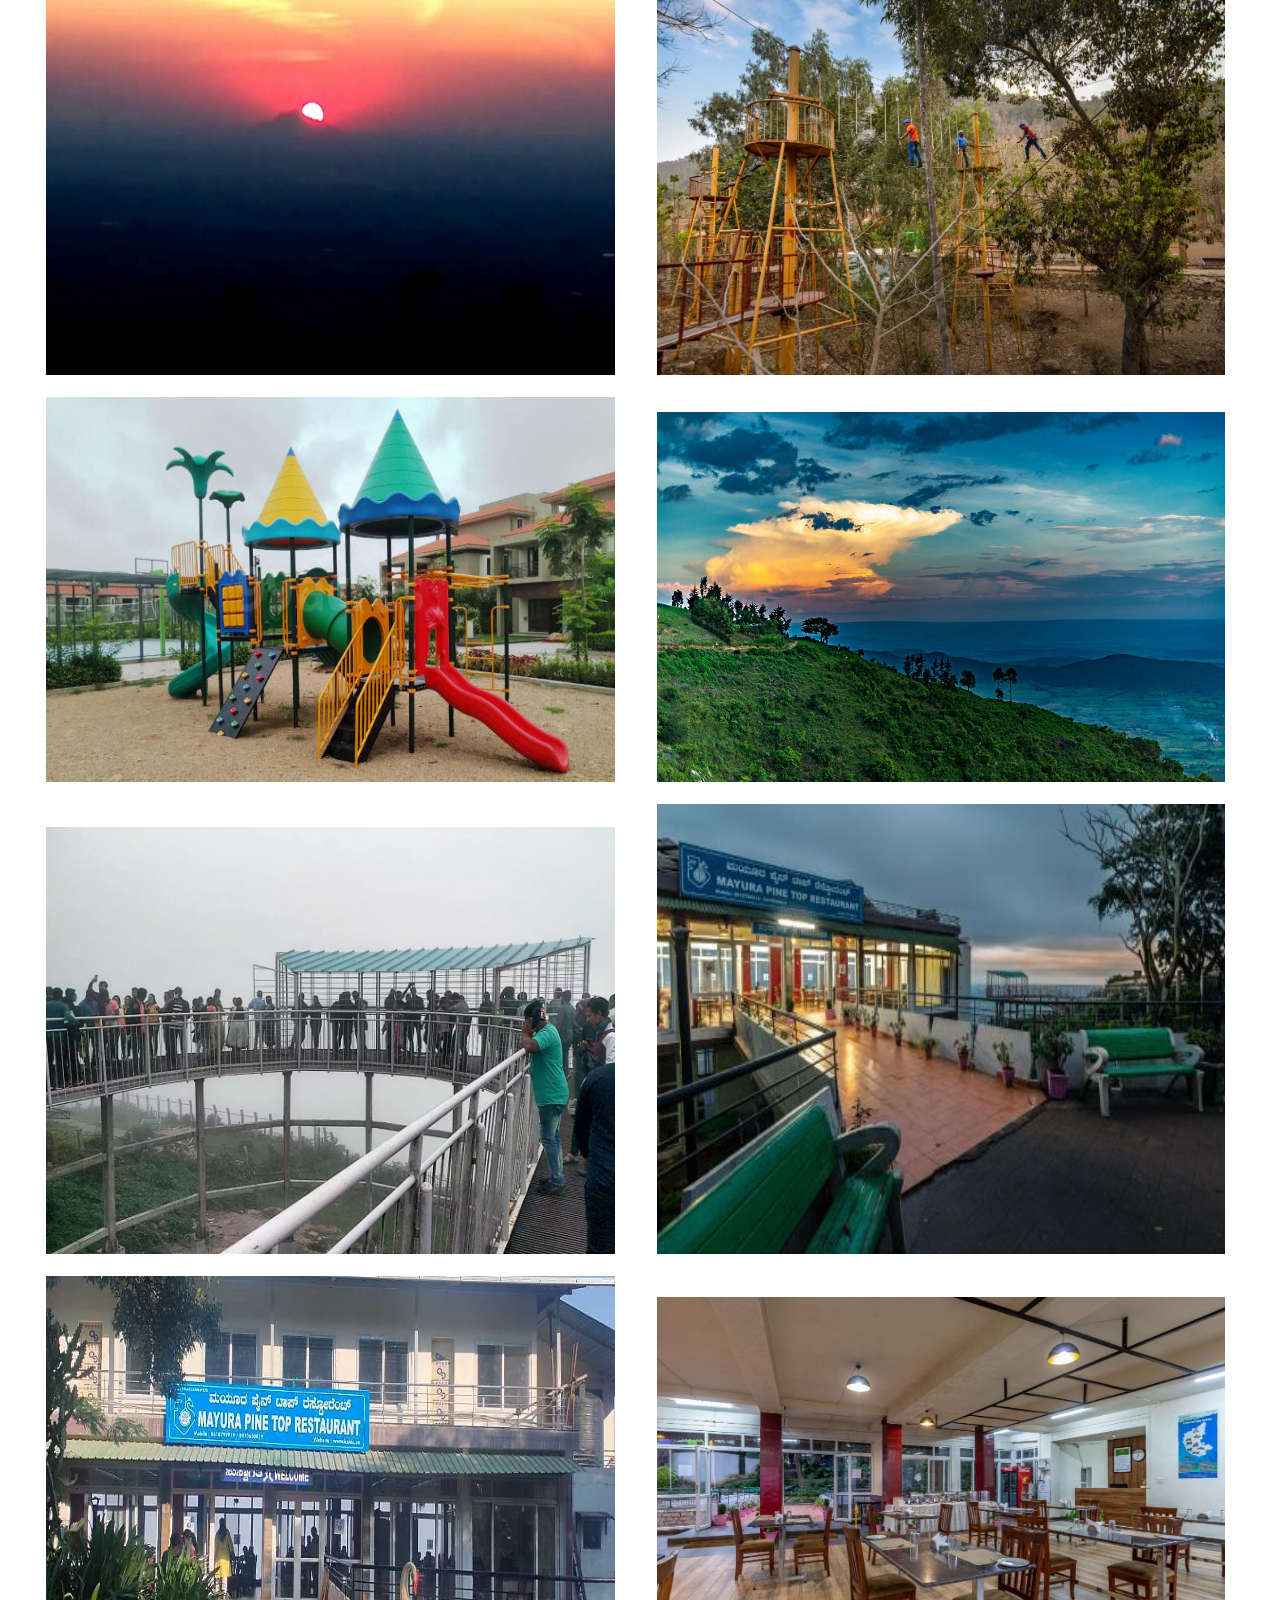
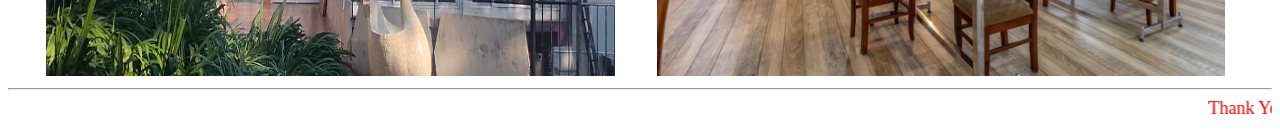
<file: nandihillsimg.htm>
<!DOCTYPE html>
<html lang="en">
<head>
    <meta charset="UTF-8">
    <meta name="viewport" content="width=device-width, initial-scale=1.0">
    <title>Nandi Hills Image</title>
    <link rel="stylesheet" href="">
    <style>
        .link{
    width: 100%;
    background-color: aquamarine;
    font-size: 20px;
    position: fixed;
    margin-left: -8px;
    margin-top: -20px;
    }
    .link a{
    justify-content: space-evenly;
    margin-left: 80px;
    }
         .box{
            margin-top: 30px;
            width: 100%;
            /* border: 2px red solid; */
        }
        .box img{
            width: 45%;
            margin-left: 3%;
        }
        .box img:hover{
            transform: scale(1.2);
            transition-duration: 2s;
        }
    </style>
</head>
<body>
    <div class="link">
        <a href="nandihills.html">About</a>
        <a href="nandihillsimg.htm">Image</a>
        <a href="nandimap.html">Map</a>
    </div>
    <center><h1><u>Nandi Hills Images</u></h1></center>
    <div class="box">
        <img src="nh1.jpg" alt="">
        <img src="nh13.webp" alt="" height="450px"><br><br>
        <img src="nh3.jpg" alt="">
        <img src="nh4.jpg" alt=""><br><br>
        <img src="nh5.avif" alt="">
        <img src="nh7.jpg" alt=""><br><br>
        <img src="nh8.jpeg" alt="" height="400px">
        <img src="nh9.jpg" alt=""><br><Br>
        <img src="nh10.jpeg" alt="">
        <img src="nh11.jpg" alt=""><br><br>
        <img src="nh2.jpg" alt="" height="400px">
        <img src="nh15.avif" alt="" height="400px"><br><br>
        <img src="nh17.png" alt="" height="450px">
        <img src="nh18.jpeg" alt="" ><br><br>
        <img src="nh20.jpg" alt="" height="400px">
        <img src="nh21.webp" alt=""><br><br>
        <img src="nh22.jpg" alt="" height="385px">
        <img src="nh23.jpg" alt=""><br><br>
        <img src="nh24.webp" alt="">
        <img src="nh28.jpg" alt="" height="450px"><br><br>  
        <img src="nh30.avif" alt="" height="400px">
        <img src="nh31.jpg" alt="">
    </div><hr>
    <marquee behavior="altenate" direction="" style="color: red; font-size: 18px;">Thank You For Visiting &hearts;&hearts;</marquee>
</body>
</html>
</file>
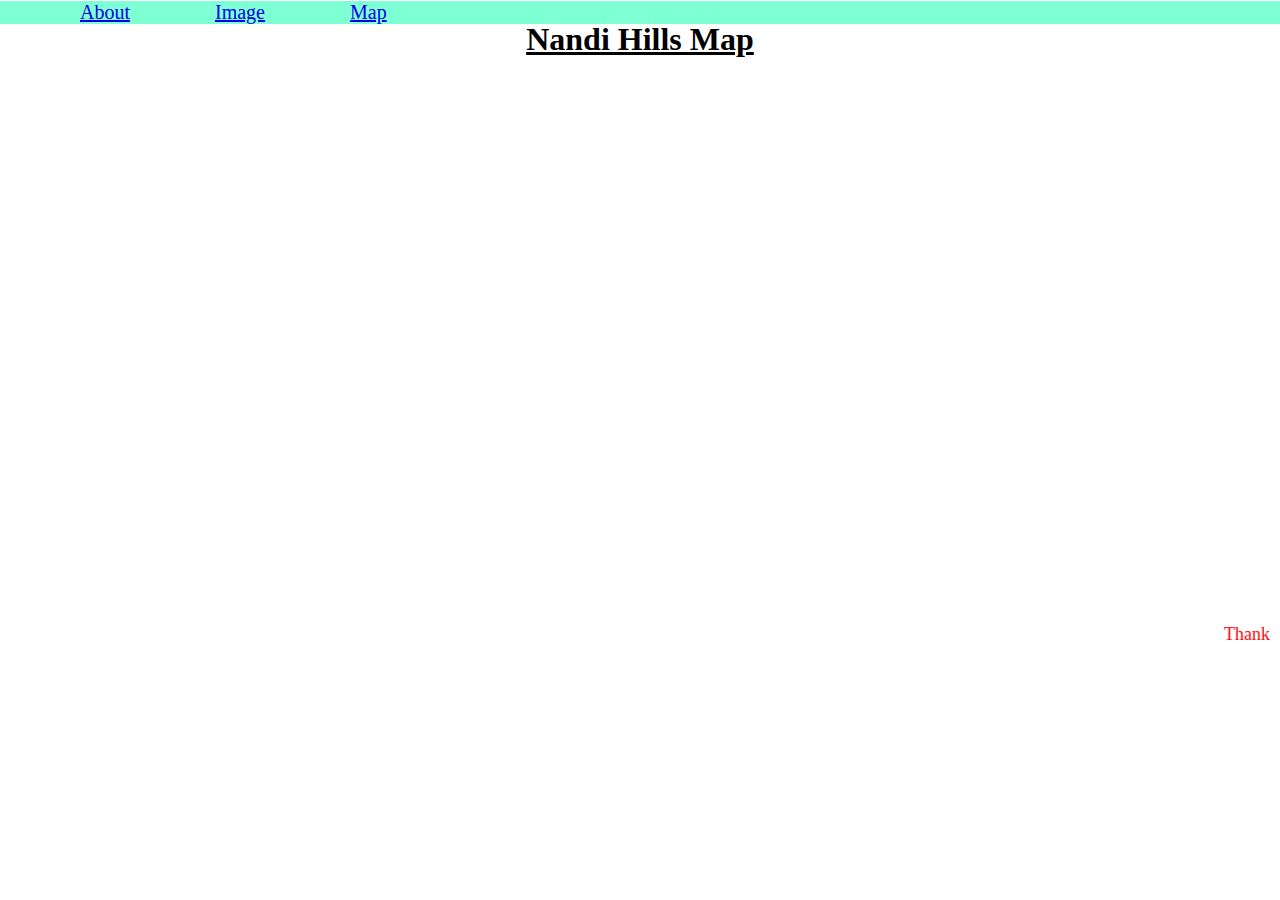
<file: nandimap.html>
<!DOCTYPE html>
<html lang="en">
<head>
    <meta charset="UTF-8">
    <meta name="viewport" content="width=device-width, initial-scale=1.0">
    <title>Nandi Hills Map</title>
    <style>
    .link{
    width: 100%;
    background-color: aquamarine;
    font-size: 20px;
    position: fixed;
    margin-left: -8px;
    margin-top: -20px;
    }
    .link a{
    justify-content: space-evenly;
    margin-left: 80px;
    }
    </style>
</head>
<body>
    <div class="link">
        <a href="nandihills.html">About</a>
        <a href="nandihillsimg.htm">Image</a>
        <a href="nandimap.html">Map</a>
    </div>
    <center><h1><u>Nandi Hills Map</u></h1></center>
    <iframe src="https://www.google.com/maps/embed?pb=!1m18!1m12!1m3!1d31051.79445548179!2d77.64841716109424!3d13.382930916786627!2m3!1f0!2f0!3f0!3m2!1i1024!2i768!4f13.1!3m3!1m2!1s0x3bb1e445ebfcea17%3A0x1639f72959196608!2sNandi%20Hills%2C%20Karnataka!5e0!3m2!1sen!2sin!4v1692473491741!5m2!1sen!2sin" width="100%" height="540px" style="border:0;" allowfullscreen="" loading="lazy" referrerpolicy="no-referrer-when-downgrade"></iframe>
    <marquee behavior="altenate" direction="" style="color: red; font-size: 18px;">Thank You For Visiting &hearts;&hearts;</marquee>
</body>
</html>
</file>
<file: style.css>
*{
    margin: 0px;
}

  @import url('https://fonts.googleapis.com/css2?family=Bebas+Neue&family=Moul&display=swap');

  /* font-family: 'Bebas Neue', sans-serif; */
  /* font-family: 'Moul', cursive; */

  .top{
    font-family: 'Moul', cursive;
  }
  .link{
    width: 100%;
    height: 30px;
    background-color: aquamarine;
    position: fixed;
    z-index: 1000;
    margin-top: 0px;
  }
 
  .item{
    margin-left: 10%;
  }
  /* #carouselExampleInterval img{height: 90vh;} */
.d-block{
    width: 100%;
    height: 570px;
    margin-top: 5px;
}
.box{
  width: 100%;
  height: 520px;
  border: 2px black solid;
}
.box h2{
  text-align: center;
}
.box-img{
  margin-top: 1%;
  display: flex;
  position: relative;
}
.box-img img{
  width: 24%;
  height: 400px;
  /* border: 2px red solid; */
  /* margin: 25px; */
  margin-left: 10px;
}
.box a{
  font-size: 25px;
  margin-left: 40%;
}
.tq{
    color: red;
    font-size: 30px;
}
</file>
<file: iskcon.css>
.color{
    background-color: lightslategrey;
    margin-left: -8px;
    margin-right: -8px;
}
.text{
    margin-left: 10px;
}
h1{
    font-size: 30px;
}
.link{
    width: 100%;
    background-color: aquamarine;
    font-size: 20px;
    position: fixed;
    margin-left: -8px;
    margin-top: -30px;
}
.link a{
    justify-content: space-evenly;
    margin-left: 80px;
}
/* h1{
    color: chartreuse;
} */
.timing{
    width: 100%;
    /* background-color: cadetblue; */
}
.timing h2{
    color: black;
}
.timing h3{
    color: darkslategray;
}

/* Facilities */

.facilities h1{
    color: yellow;
    line-height: 10%;
    text-align: justify;
}
.facilities p{
    font-size: 20px;
}
.facilities img{
    width: 30%;
    margin-left: 2%;
}
</file>
